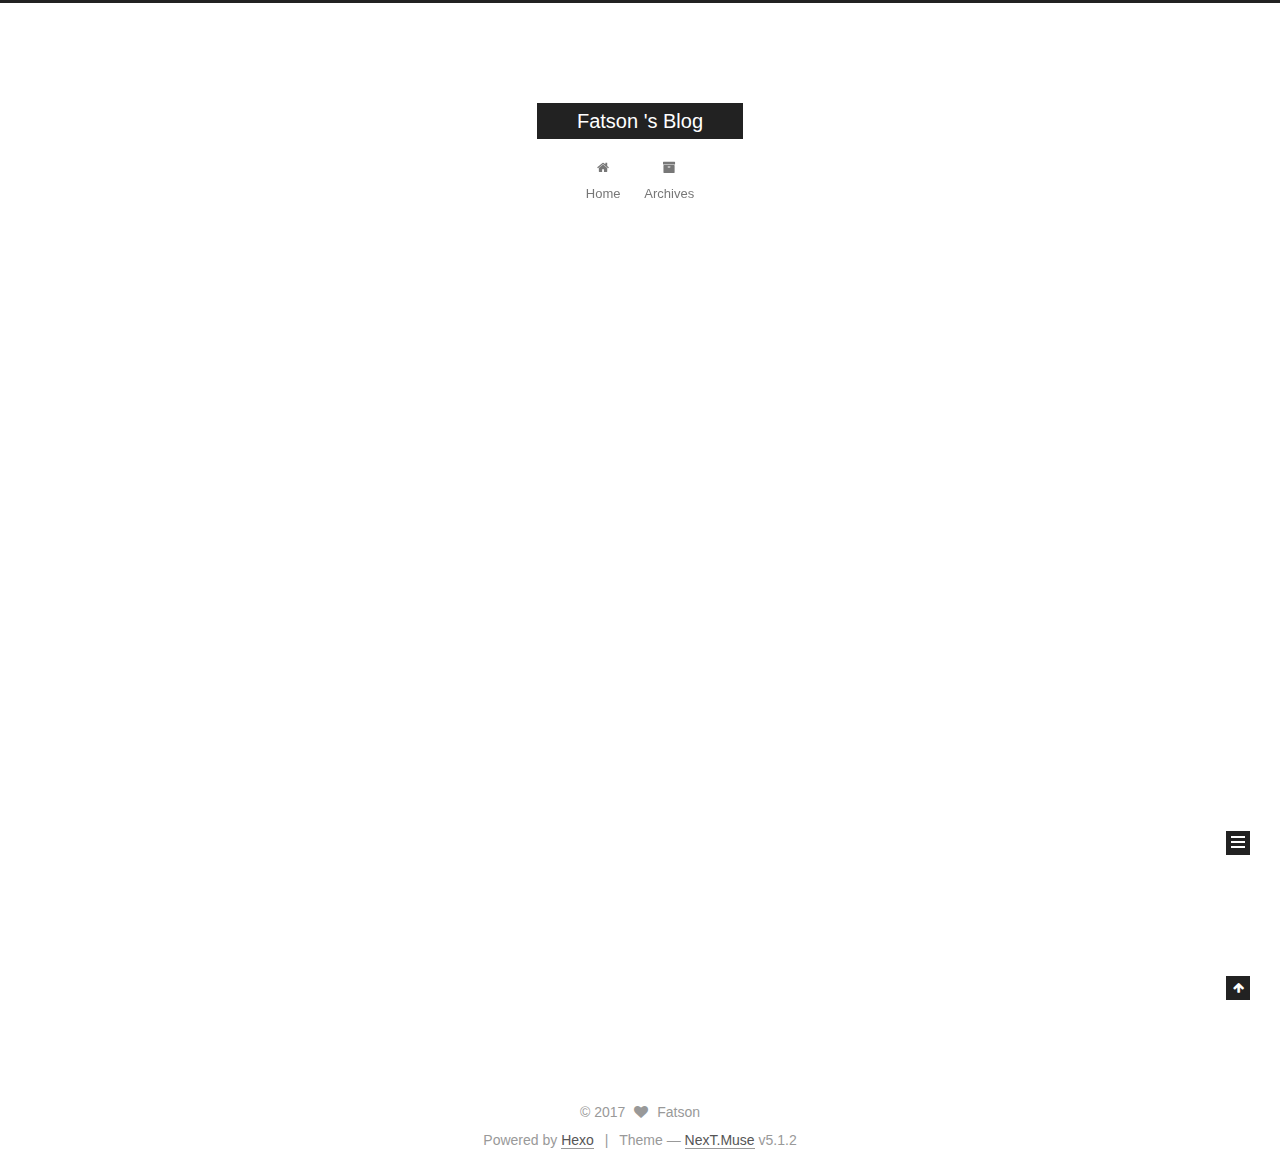
<file: index.html>
<!DOCTYPE html>



  


<html class="theme-next muse use-motion" lang="">
<head>
  <meta charset="UTF-8"/>
<meta http-equiv="X-UA-Compatible" content="IE=edge" />
<meta name="viewport" content="width=device-width, initial-scale=1, maximum-scale=1"/>
<meta name="theme-color" content="#222">









<meta http-equiv="Cache-Control" content="no-transform" />
<meta http-equiv="Cache-Control" content="no-siteapp" />
















  
  
  <link href="/lib/fancybox/source/jquery.fancybox.css?v=2.1.5" rel="stylesheet" type="text/css" />







<link href="/lib/font-awesome/css/font-awesome.min.css?v=4.6.2" rel="stylesheet" type="text/css" />

<link href="/css/main.css?v=5.1.2" rel="stylesheet" type="text/css" />


  <meta name="keywords" content="Hexo, NexT" />








  <link rel="shortcut icon" type="image/x-icon" href="/favicon.ico?v=5.1.2" />






<meta property="og:type" content="website">
<meta property="og:title" content="Fatson &#39;s Blog">
<meta property="og:url" content="http://yoursite.com/index.html">
<meta property="og:site_name" content="Fatson &#39;s Blog">
<meta name="twitter:card" content="summary">
<meta name="twitter:title" content="Fatson &#39;s Blog">



<script type="text/javascript" id="hexo.configurations">
  var NexT = window.NexT || {};
  var CONFIG = {
    root: '/',
    scheme: 'Muse',
    version: '5.1.2',
    sidebar: {"position":"left","display":"post","offset":12,"offset_float":12,"b2t":false,"scrollpercent":false,"onmobile":false},
    fancybox: true,
    tabs: true,
    motion: {"enable":true,"async":false,"transition":{"post_block":"fadeIn","post_header":"slideDownIn","post_body":"slideDownIn","coll_header":"slideLeftIn"}},
    duoshuo: {
      userId: '0',
      author: 'Author'
    },
    algolia: {
      applicationID: '',
      apiKey: '',
      indexName: '',
      hits: {"per_page":10},
      labels: {"input_placeholder":"Search for Posts","hits_empty":"We didn't find any results for the search: ${query}","hits_stats":"${hits} results found in ${time} ms"}
    }
  };
</script>



  <link rel="canonical" href="http://yoursite.com/"/>





  <title>Fatson 's Blog</title>
  








</head>

<body itemscope itemtype="http://schema.org/WebPage" lang="">

  
  
    
  

  <div class="container sidebar-position-left 
  page-home">
    <div class="headband"></div>

    <header id="header" class="header" itemscope itemtype="http://schema.org/WPHeader">
      <div class="header-inner"><div class="site-brand-wrapper">
  <div class="site-meta ">
    

    <div class="custom-logo-site-title">
      <a href="/"  class="brand" rel="start">
        <span class="logo-line-before"><i></i></span>
        <span class="site-title">Fatson 's Blog</span>
        <span class="logo-line-after"><i></i></span>
      </a>
    </div>
      
        <p class="site-subtitle"></p>
      
  </div>

  <div class="site-nav-toggle">
    <button>
      <span class="btn-bar"></span>
      <span class="btn-bar"></span>
      <span class="btn-bar"></span>
    </button>
  </div>
</div>

<nav class="site-nav">
  

  
    <ul id="menu" class="menu">
      
        
        <li class="menu-item menu-item-home">
          <a href="/" rel="section">
            
              <i class="menu-item-icon fa fa-fw fa-home"></i> <br />
            
            Home
          </a>
        </li>
      
        
        <li class="menu-item menu-item-archives">
          <a href="/archives/" rel="section">
            
              <i class="menu-item-icon fa fa-fw fa-archive"></i> <br />
            
            Archives
          </a>
        </li>
      

      
    </ul>
  

  
</nav>



 </div>
    </header>

    <main id="main" class="main">
      <div class="main-inner">
        <div class="content-wrap">
          <div id="content" class="content">
            
  <section id="posts" class="posts-expand">
    
      

  

  
  
  

  <article class="post post-type-normal" itemscope itemtype="http://schema.org/Article">
  
  
  
  <div class="post-block">
    <link itemprop="mainEntityOfPage" href="http://yoursite.com/2017/09/20/hello-world/">

    <span hidden itemprop="author" itemscope itemtype="http://schema.org/Person">
      <meta itemprop="name" content="Fatson">
      <meta itemprop="description" content="">
      <meta itemprop="image" content="/images/avatar.gif">
    </span>

    <span hidden itemprop="publisher" itemscope itemtype="http://schema.org/Organization">
      <meta itemprop="name" content="Fatson 's Blog">
    </span>

    
      <header class="post-header">

        
        
          <h1 class="post-title" itemprop="name headline">
                
                <a class="post-title-link" href="/2017/09/20/hello-world/" itemprop="url">Blank-leaving</a></h1>
        

        <div class="post-meta">
          <span class="post-time">
            
              <span class="post-meta-item-icon">
                <i class="fa fa-calendar-o"></i>
              </span>
              
                <span class="post-meta-item-text">Posted on</span>
              
              <time title="Post created" itemprop="dateCreated datePublished" datetime="2017-09-20T23:39:38+08:00">
                2017-09-20
              </time>
            

            

            
          </span>

          

          
            
          

          
          

          

          

          

        </div>
      </header>
    

    
    
    
    <div class="post-body" itemprop="articleBody">

      
      

      
        
          
            <!-- Welcome to [Hexo](https://hexo.io/)! This is your very first post. Check [documentation](https://hexo.io/docs/) for more info. If you get any problems when using Hexo, you can find the answer in [troubleshooting](https://hexo.io/docs/troubleshooting.html) or you can ask me on [GitHub](https://github.com/hexojs/hexo/issues). -->
<!-- ## Quick Start

### Create a new post

<figure class="highlight bash"><table><tr><td class="gutter"><pre><div class="line">1</div></pre></td><td class="code"><pre><div class="line">$ hexo new <span class="string">"My New Post"</span></div></pre></td></tr></table></figure>
<p>More info: <a href="https://hexo.io/docs/writing.html">Writing</a></p>
<h3 id="Run-server"><a href="#Run-server" class="headerlink" title="Run server"></a>Run server</h3><figure class="highlight bash"><table><tr><td class="gutter"><pre><div class="line">1</div></pre></td><td class="code"><pre><div class="line">$ hexo server</div></pre></td></tr></table></figure>
<p>More info: <a href="https://hexo.io/docs/server.html">Server</a></p>
<h3 id="Generate-static-files"><a href="#Generate-static-files" class="headerlink" title="Generate static files"></a>Generate static files</h3><figure class="highlight bash"><table><tr><td class="gutter"><pre><div class="line">1</div></pre></td><td class="code"><pre><div class="line">$ hexo generate</div></pre></td></tr></table></figure>
<p>More info: <a href="https://hexo.io/docs/generating.html">Generating</a></p>
<h3 id="Deploy-to-remote-sites"><a href="#Deploy-to-remote-sites" class="headerlink" title="Deploy to remote sites"></a>Deploy to remote sites</h3><figure class="highlight bash"><table><tr><td class="gutter"><pre><div class="line">1</div></pre></td><td class="code"><pre><div class="line">$ hexo deploy</div></pre></td></tr></table></figure>
<p>More info: <a href="https://hexo.io/docs/deployment.html">Deployment</a> –&gt;</p>
-->
          
        
      
    </div>
    
    
    

    

    

    

    <footer class="post-footer">
      

      

      

      
      
        <div class="post-eof"></div>
      
    </footer>
  </div>
  
  
  
  </article>


    
      

  

  
  
  

  <article class="post post-type-normal" itemscope itemtype="http://schema.org/Article">
  
  
  
  <div class="post-block">
    <link itemprop="mainEntityOfPage" href="http://yoursite.com/2017/02/20/${标签}：${换行文字}简单实现/">

    <span hidden itemprop="author" itemscope itemtype="http://schema.org/Person">
      <meta itemprop="name" content="Fatson">
      <meta itemprop="description" content="">
      <meta itemprop="image" content="/images/avatar.gif">
    </span>

    <span hidden itemprop="publisher" itemscope itemtype="http://schema.org/Organization">
      <meta itemprop="name" content="Fatson 's Blog">
    </span>

    
      <header class="post-header">

        
        
          <h1 class="post-title" itemprop="name headline">
                
                <a class="post-title-link" href="/2017/02/20/${标签}：${换行文字}简单实现/" itemprop="url">${标签}：${换行文字}简单实现</a></h1>
        

        <div class="post-meta">
          <span class="post-time">
            
              <span class="post-meta-item-icon">
                <i class="fa fa-calendar-o"></i>
              </span>
              
                <span class="post-meta-item-text">Posted on</span>
              
              <time title="Post created" itemprop="dateCreated datePublished" datetime="2017-02-20T10:58:57+08:00">
                2017-02-20
              </time>
            

            

            
          </span>

          
            <span class="post-category" >
            
              <span class="post-meta-divider">|</span>
            
              <span class="post-meta-item-icon">
                <i class="fa fa-folder-o"></i>
              </span>
              
                <span class="post-meta-item-text">In</span>
              
              
                <span itemprop="about" itemscope itemtype="http://schema.org/Thing">
                  <a href="/categories/css/" itemprop="url" rel="index">
                    <span itemprop="name">css</span>
                  </a>
                </span>

                
                
              
            </span>
          

          
            
          

          
          

          

          

          

        </div>
      </header>
    

    
    
    
    <div class="post-body" itemprop="articleBody">

      
      

      
        
          <p>web开发的很多时候需要实现下面这样的效果</p>
<figure class="highlight plain"><table><tr><td class="gutter"><pre><div class="line">1</div><div class="line">2</div></pre></td><td class="code"><pre><div class="line">地址：广东省广州市天河区天河北路900号高科大厦XXXXXXX</div><div class="line">     XXXXXX</div></pre></td></tr></table></figure>
<p>比较简单的办法可以像下面这样，利用<code>table</code></p>
<figure class="highlight html"><table><tr><td class="gutter"><pre><div class="line">1</div><div class="line">2</div><div class="line">3</div><div class="line">4</div></pre></td><td class="code"><pre><div class="line"><span class="tag">&lt;<span class="name">div</span> <span class="attr">style</span>=<span class="string">"display:table"</span>&gt;</span></div><div class="line">	<span class="tag">&lt;<span class="name">p</span> <span class="attr">style</span>=<span class="string">"display:table-cell;white-space:nowrap;"</span>&gt;</span>地址：<span class="tag">&lt;/<span class="name">p</span>&gt;</span></div><div class="line">	<span class="tag">&lt;<span class="name">p</span> <span class="attr">style</span>=<span class="string">"display:table-cell;"</span>&gt;</span>广东省广州市天河区天河北路900号高科大厦XXXXXXXXXXXXX<span class="tag">&lt;/<span class="name">p</span>&gt;</span></div><div class="line"><span class="tag">&lt;/<span class="name">div</span>&gt;</span></div></pre></td></tr></table></figure>
          <!--noindex-->
          <div class="post-button text-center">
            <a class="btn" href="/2017/02/20/${标签}：${换行文字}简单实现/#more" rel="contents">
              Read more &raquo;
            </a>
          </div>
          <!--/noindex-->
        
      
    </div>
    
    
    

    

    

    

    <footer class="post-footer">
      

      

      

      
      
        <div class="post-eof"></div>
      
    </footer>
  </div>
  
  
  
  </article>


    
  </section>

  


          </div>
          


          

        </div>
        
          
  
  <div class="sidebar-toggle">
    <div class="sidebar-toggle-line-wrap">
      <span class="sidebar-toggle-line sidebar-toggle-line-first"></span>
      <span class="sidebar-toggle-line sidebar-toggle-line-middle"></span>
      <span class="sidebar-toggle-line sidebar-toggle-line-last"></span>
    </div>
  </div>

  <aside id="sidebar" class="sidebar">
    
    <div class="sidebar-inner">

      

      

      <section class="site-overview sidebar-panel sidebar-panel-active">
        <div class="site-author motion-element" itemprop="author" itemscope itemtype="http://schema.org/Person">
          
            <p class="site-author-name" itemprop="name">Fatson</p>
            <p class="site-description motion-element" itemprop="description"></p>
        </div>

        <nav class="site-state motion-element">

          
            <div class="site-state-item site-state-posts">
            
              <a href="/archives/">
            
                <span class="site-state-item-count">2</span>
                <span class="site-state-item-name">posts</span>
              </a>
            </div>
          

          
            
            
            <div class="site-state-item site-state-categories">
              
                <span class="site-state-item-count">1</span>
                <span class="site-state-item-name">categories</span>
              
            </div>
          

          
            
            
            <div class="site-state-item site-state-tags">
              
                <span class="site-state-item-count">2</span>
                <span class="site-state-item-name">tags</span>
              
            </div>
          

        </nav>

        

        <div class="links-of-author motion-element">
          
        </div>

        
        

        
        

        


      </section>

      

      

    </div>
  </aside>


        
      </div>
    </main>

    <footer id="footer" class="footer">
      <div class="footer-inner">
        <div class="copyright" >
  
  &copy; 
  <span itemprop="copyrightYear">2017</span>
  <span class="with-love">
    <i class="fa fa-heart"></i>
  </span>
  <span class="author" itemprop="copyrightHolder">Fatson</span>

  
</div>


  <div class="powered-by">Powered by <a class="theme-link" href="https://hexo.io">Hexo</a></div>

  <span class="post-meta-divider">|</span>

  <div class="theme-info">Theme &mdash; <a class="theme-link" href="https://github.com/iissnan/hexo-theme-next">NexT.Muse</a> v5.1.2</div>


        







        
      </div>
    </footer>

    
      <div class="back-to-top">
        <i class="fa fa-arrow-up"></i>
        
      </div>
    

  </div>

  

<script type="text/javascript">
  if (Object.prototype.toString.call(window.Promise) !== '[object Function]') {
    window.Promise = null;
  }
</script>









  












  
  <script type="text/javascript" src="/lib/jquery/index.js?v=2.1.3"></script>

  
  <script type="text/javascript" src="/lib/fastclick/lib/fastclick.min.js?v=1.0.6"></script>

  
  <script type="text/javascript" src="/lib/jquery_lazyload/jquery.lazyload.js?v=1.9.7"></script>

  
  <script type="text/javascript" src="/lib/velocity/velocity.min.js?v=1.2.1"></script>

  
  <script type="text/javascript" src="/lib/velocity/velocity.ui.min.js?v=1.2.1"></script>

  
  <script type="text/javascript" src="/lib/fancybox/source/jquery.fancybox.pack.js?v=2.1.5"></script>


  


  <script type="text/javascript" src="/js/src/utils.js?v=5.1.2"></script>

  <script type="text/javascript" src="/js/src/motion.js?v=5.1.2"></script>



  
  

  <script type="text/javascript" src="/js/src/scrollspy.js?v=5.1.2"></script>
<script type="text/javascript" src="/js/src/post-details.js?v=5.1.2"></script>


  

  


  <script type="text/javascript" src="/js/src/bootstrap.js?v=5.1.2"></script>



  


  




	





  





  








  





  

  

  

  

  

  

</body>
</html>
</file>
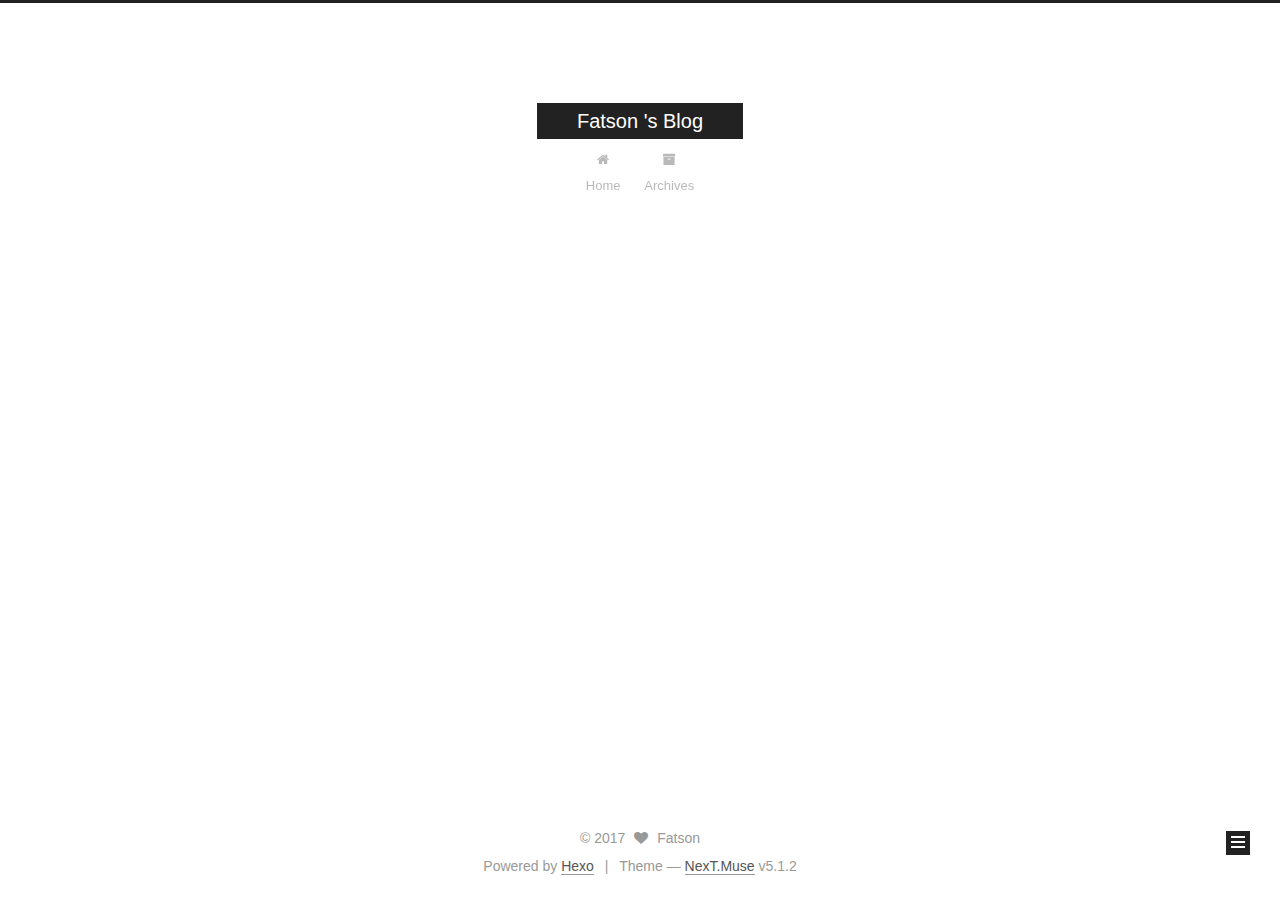
<file: archives/index.html>
<!DOCTYPE html>



  


<html class="theme-next muse use-motion" lang="">
<head>
  <meta charset="UTF-8"/>
<meta http-equiv="X-UA-Compatible" content="IE=edge" />
<meta name="viewport" content="width=device-width, initial-scale=1, maximum-scale=1"/>
<meta name="theme-color" content="#222">









<meta http-equiv="Cache-Control" content="no-transform" />
<meta http-equiv="Cache-Control" content="no-siteapp" />
















  
  
  <link href="/lib/fancybox/source/jquery.fancybox.css?v=2.1.5" rel="stylesheet" type="text/css" />







<link href="/lib/font-awesome/css/font-awesome.min.css?v=4.6.2" rel="stylesheet" type="text/css" />

<link href="/css/main.css?v=5.1.2" rel="stylesheet" type="text/css" />


  <meta name="keywords" content="Hexo, NexT" />








  <link rel="shortcut icon" type="image/x-icon" href="/favicon.ico?v=5.1.2" />






<meta property="og:type" content="website">
<meta property="og:title" content="Fatson &#39;s Blog">
<meta property="og:url" content="http://yoursite.com/archives/index.html">
<meta property="og:site_name" content="Fatson &#39;s Blog">
<meta name="twitter:card" content="summary">
<meta name="twitter:title" content="Fatson &#39;s Blog">



<script type="text/javascript" id="hexo.configurations">
  var NexT = window.NexT || {};
  var CONFIG = {
    root: '/',
    scheme: 'Muse',
    version: '5.1.2',
    sidebar: {"position":"left","display":"post","offset":12,"offset_float":12,"b2t":false,"scrollpercent":false,"onmobile":false},
    fancybox: true,
    tabs: true,
    motion: {"enable":true,"async":false,"transition":{"post_block":"fadeIn","post_header":"slideDownIn","post_body":"slideDownIn","coll_header":"slideLeftIn"}},
    duoshuo: {
      userId: '0',
      author: 'Author'
    },
    algolia: {
      applicationID: '',
      apiKey: '',
      indexName: '',
      hits: {"per_page":10},
      labels: {"input_placeholder":"Search for Posts","hits_empty":"We didn't find any results for the search: ${query}","hits_stats":"${hits} results found in ${time} ms"}
    }
  };
</script>



  <link rel="canonical" href="http://yoursite.com/archives/"/>





  <title>Archive | Fatson 's Blog</title>
  








</head>

<body itemscope itemtype="http://schema.org/WebPage" lang="">

  
  
    
  

  <div class="container sidebar-position-left page-archive">
    <div class="headband"></div>

    <header id="header" class="header" itemscope itemtype="http://schema.org/WPHeader">
      <div class="header-inner"><div class="site-brand-wrapper">
  <div class="site-meta ">
    

    <div class="custom-logo-site-title">
      <a href="/"  class="brand" rel="start">
        <span class="logo-line-before"><i></i></span>
        <span class="site-title">Fatson 's Blog</span>
        <span class="logo-line-after"><i></i></span>
      </a>
    </div>
      
        <p class="site-subtitle"></p>
      
  </div>

  <div class="site-nav-toggle">
    <button>
      <span class="btn-bar"></span>
      <span class="btn-bar"></span>
      <span class="btn-bar"></span>
    </button>
  </div>
</div>

<nav class="site-nav">
  

  
    <ul id="menu" class="menu">
      
        
        <li class="menu-item menu-item-home">
          <a href="/" rel="section">
            
              <i class="menu-item-icon fa fa-fw fa-home"></i> <br />
            
            Home
          </a>
        </li>
      
        
        <li class="menu-item menu-item-archives">
          <a href="/archives/" rel="section">
            
              <i class="menu-item-icon fa fa-fw fa-archive"></i> <br />
            
            Archives
          </a>
        </li>
      

      
    </ul>
  

  
</nav>



 </div>
    </header>

    <main id="main" class="main">
      <div class="main-inner">
        <div class="content-wrap">
          <div id="content" class="content">
            

  
  
  
  <div class="post-block archive">
    <div id="posts" class="posts-collapse">
      <span class="archive-move-on"></span>

      <span class="archive-page-counter">
        
        
        
          
        
        Um..! 2 posts in total. Keep on posting.
      </span>

      

        
        
        

        
          
          <div class="collection-title">
            <h1 class="archive-year" id="archive-year-2017">2017</h1>
          </div>
        
        

        

  <article class="post post-type-normal" itemscope itemtype="http://schema.org/Article">
    <header class="post-header">

      <h2 class="post-title">
        
            <a class="post-title-link" href="/2017/09/20/hello-world/" itemprop="url">
              
                <span itemprop="name">Blank-leaving</span>
              
            </a>
        
      </h2>

      <div class="post-meta">
        <time class="post-time" itemprop="dateCreated"
              datetime="2017-09-20T23:39:38+08:00"
              content="2017-09-20" >
          09-20
        </time>
      </div>

    </header>
  </article>



      

        
        
        

        
        

        

  <article class="post post-type-normal" itemscope itemtype="http://schema.org/Article">
    <header class="post-header">

      <h2 class="post-title">
        
            <a class="post-title-link" href="/2017/02/20/${标签}：${换行文字}简单实现/" itemprop="url">
              
                <span itemprop="name">${标签}：${换行文字}简单实现</span>
              
            </a>
        
      </h2>

      <div class="post-meta">
        <time class="post-time" itemprop="dateCreated"
              datetime="2017-02-20T10:58:57+08:00"
              content="2017-02-20" >
          02-20
        </time>
      </div>

    </header>
  </article>



      

    </div>
  </div>
  
  
  

  



          </div>
          


          

        </div>
        
          
  
  <div class="sidebar-toggle">
    <div class="sidebar-toggle-line-wrap">
      <span class="sidebar-toggle-line sidebar-toggle-line-first"></span>
      <span class="sidebar-toggle-line sidebar-toggle-line-middle"></span>
      <span class="sidebar-toggle-line sidebar-toggle-line-last"></span>
    </div>
  </div>

  <aside id="sidebar" class="sidebar">
    
    <div class="sidebar-inner">

      

      

      <section class="site-overview sidebar-panel sidebar-panel-active">
        <div class="site-author motion-element" itemprop="author" itemscope itemtype="http://schema.org/Person">
          
            <p class="site-author-name" itemprop="name">Fatson</p>
            <p class="site-description motion-element" itemprop="description"></p>
        </div>

        <nav class="site-state motion-element">

          
            <div class="site-state-item site-state-posts">
            
              <a href="/archives/">
            
                <span class="site-state-item-count">2</span>
                <span class="site-state-item-name">posts</span>
              </a>
            </div>
          

          
            
            
            <div class="site-state-item site-state-categories">
              
                <span class="site-state-item-count">1</span>
                <span class="site-state-item-name">categories</span>
              
            </div>
          

          
            
            
            <div class="site-state-item site-state-tags">
              
                <span class="site-state-item-count">2</span>
                <span class="site-state-item-name">tags</span>
              
            </div>
          

        </nav>

        

        <div class="links-of-author motion-element">
          
        </div>

        
        

        
        

        


      </section>

      

      

    </div>
  </aside>


        
      </div>
    </main>

    <footer id="footer" class="footer">
      <div class="footer-inner">
        <div class="copyright" >
  
  &copy; 
  <span itemprop="copyrightYear">2017</span>
  <span class="with-love">
    <i class="fa fa-heart"></i>
  </span>
  <span class="author" itemprop="copyrightHolder">Fatson</span>

  
</div>


  <div class="powered-by">Powered by <a class="theme-link" href="https://hexo.io">Hexo</a></div>

  <span class="post-meta-divider">|</span>

  <div class="theme-info">Theme &mdash; <a class="theme-link" href="https://github.com/iissnan/hexo-theme-next">NexT.Muse</a> v5.1.2</div>


        







        
      </div>
    </footer>

    
      <div class="back-to-top">
        <i class="fa fa-arrow-up"></i>
        
      </div>
    

  </div>

  

<script type="text/javascript">
  if (Object.prototype.toString.call(window.Promise) !== '[object Function]') {
    window.Promise = null;
  }
</script>









  












  
  <script type="text/javascript" src="/lib/jquery/index.js?v=2.1.3"></script>

  
  <script type="text/javascript" src="/lib/fastclick/lib/fastclick.min.js?v=1.0.6"></script>

  
  <script type="text/javascript" src="/lib/jquery_lazyload/jquery.lazyload.js?v=1.9.7"></script>

  
  <script type="text/javascript" src="/lib/velocity/velocity.min.js?v=1.2.1"></script>

  
  <script type="text/javascript" src="/lib/velocity/velocity.ui.min.js?v=1.2.1"></script>

  
  <script type="text/javascript" src="/lib/fancybox/source/jquery.fancybox.pack.js?v=2.1.5"></script>


  


  <script type="text/javascript" src="/js/src/utils.js?v=5.1.2"></script>

  <script type="text/javascript" src="/js/src/motion.js?v=5.1.2"></script>



  
  

  <script type="text/javascript" src="/js/src/scrollspy.js?v=5.1.2"></script>
<script type="text/javascript" src="/js/src/post-details.js?v=5.1.2"></script>


  

  


  <script type="text/javascript" src="/js/src/bootstrap.js?v=5.1.2"></script>



  


  




	





  





  








  





  

  

  

  

  

  

</body>
</html>
</file>
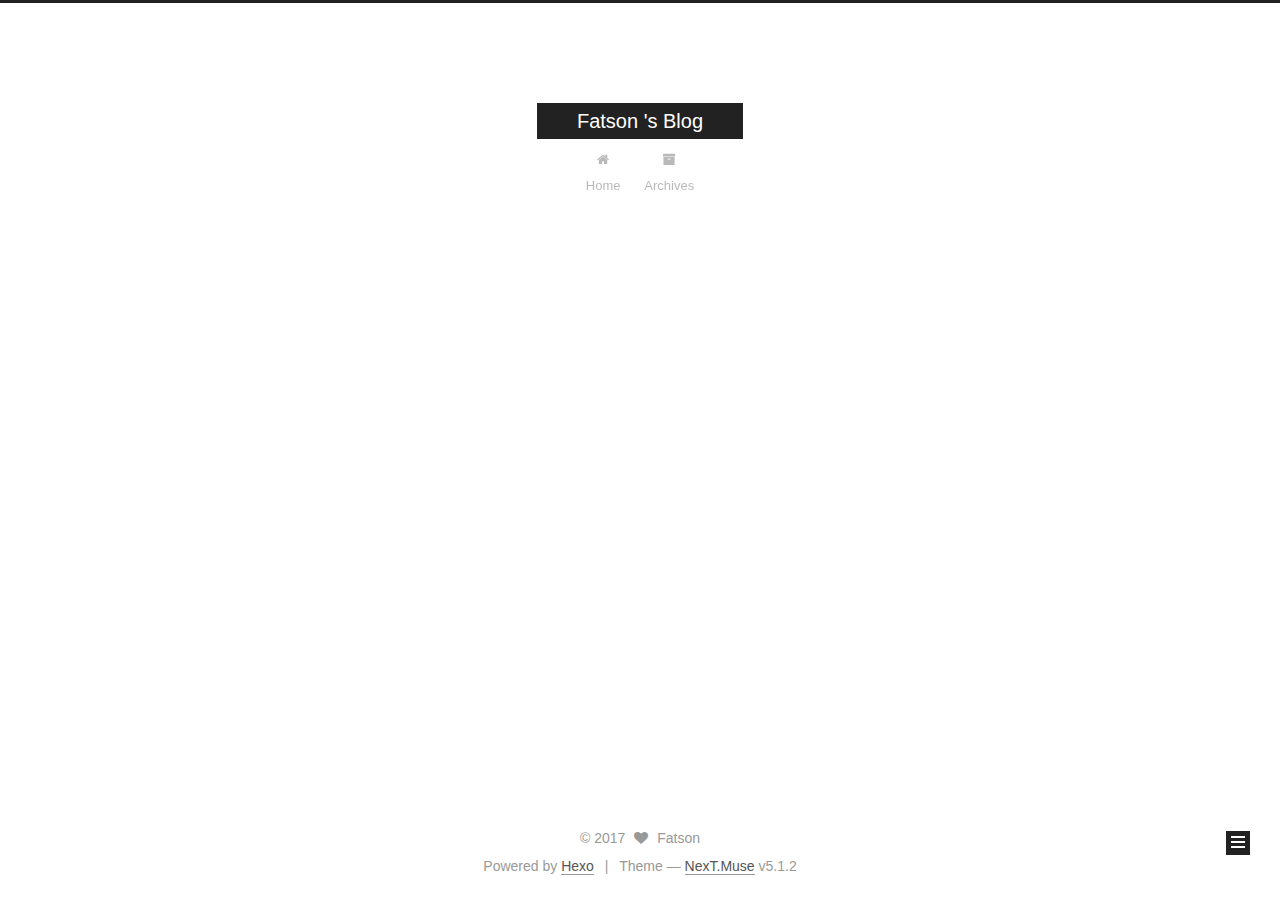
<file: archives/2017/index.html>
<!DOCTYPE html>



  


<html class="theme-next muse use-motion" lang="">
<head>
  <meta charset="UTF-8"/>
<meta http-equiv="X-UA-Compatible" content="IE=edge" />
<meta name="viewport" content="width=device-width, initial-scale=1, maximum-scale=1"/>
<meta name="theme-color" content="#222">









<meta http-equiv="Cache-Control" content="no-transform" />
<meta http-equiv="Cache-Control" content="no-siteapp" />
















  
  
  <link href="/lib/fancybox/source/jquery.fancybox.css?v=2.1.5" rel="stylesheet" type="text/css" />







<link href="/lib/font-awesome/css/font-awesome.min.css?v=4.6.2" rel="stylesheet" type="text/css" />

<link href="/css/main.css?v=5.1.2" rel="stylesheet" type="text/css" />


  <meta name="keywords" content="Hexo, NexT" />








  <link rel="shortcut icon" type="image/x-icon" href="/favicon.ico?v=5.1.2" />






<meta property="og:type" content="website">
<meta property="og:title" content="Fatson &#39;s Blog">
<meta property="og:url" content="http://yoursite.com/archives/2017/index.html">
<meta property="og:site_name" content="Fatson &#39;s Blog">
<meta name="twitter:card" content="summary">
<meta name="twitter:title" content="Fatson &#39;s Blog">



<script type="text/javascript" id="hexo.configurations">
  var NexT = window.NexT || {};
  var CONFIG = {
    root: '/',
    scheme: 'Muse',
    version: '5.1.2',
    sidebar: {"position":"left","display":"post","offset":12,"offset_float":12,"b2t":false,"scrollpercent":false,"onmobile":false},
    fancybox: true,
    tabs: true,
    motion: {"enable":true,"async":false,"transition":{"post_block":"fadeIn","post_header":"slideDownIn","post_body":"slideDownIn","coll_header":"slideLeftIn"}},
    duoshuo: {
      userId: '0',
      author: 'Author'
    },
    algolia: {
      applicationID: '',
      apiKey: '',
      indexName: '',
      hits: {"per_page":10},
      labels: {"input_placeholder":"Search for Posts","hits_empty":"We didn't find any results for the search: ${query}","hits_stats":"${hits} results found in ${time} ms"}
    }
  };
</script>



  <link rel="canonical" href="http://yoursite.com/archives/2017/"/>





  <title>Archive | Fatson 's Blog</title>
  








</head>

<body itemscope itemtype="http://schema.org/WebPage" lang="">

  
  
    
  

  <div class="container sidebar-position-left page-archive">
    <div class="headband"></div>

    <header id="header" class="header" itemscope itemtype="http://schema.org/WPHeader">
      <div class="header-inner"><div class="site-brand-wrapper">
  <div class="site-meta ">
    

    <div class="custom-logo-site-title">
      <a href="/"  class="brand" rel="start">
        <span class="logo-line-before"><i></i></span>
        <span class="site-title">Fatson 's Blog</span>
        <span class="logo-line-after"><i></i></span>
      </a>
    </div>
      
        <p class="site-subtitle"></p>
      
  </div>

  <div class="site-nav-toggle">
    <button>
      <span class="btn-bar"></span>
      <span class="btn-bar"></span>
      <span class="btn-bar"></span>
    </button>
  </div>
</div>

<nav class="site-nav">
  

  
    <ul id="menu" class="menu">
      
        
        <li class="menu-item menu-item-home">
          <a href="/" rel="section">
            
              <i class="menu-item-icon fa fa-fw fa-home"></i> <br />
            
            Home
          </a>
        </li>
      
        
        <li class="menu-item menu-item-archives">
          <a href="/archives/" rel="section">
            
              <i class="menu-item-icon fa fa-fw fa-archive"></i> <br />
            
            Archives
          </a>
        </li>
      

      
    </ul>
  

  
</nav>



 </div>
    </header>

    <main id="main" class="main">
      <div class="main-inner">
        <div class="content-wrap">
          <div id="content" class="content">
            

  
  
  
  <div class="post-block archive">
    <div id="posts" class="posts-collapse">
      <span class="archive-move-on"></span>

      <span class="archive-page-counter">
        
        
        
          
        
        Um..! 2 posts in total. Keep on posting.
      </span>

      

        
        
        

        
          
          <div class="collection-title">
            <h1 class="archive-year" id="archive-year-2017">2017</h1>
          </div>
        
        

        

  <article class="post post-type-normal" itemscope itemtype="http://schema.org/Article">
    <header class="post-header">

      <h2 class="post-title">
        
            <a class="post-title-link" href="/2017/09/20/hello-world/" itemprop="url">
              
                <span itemprop="name">Blank-leaving</span>
              
            </a>
        
      </h2>

      <div class="post-meta">
        <time class="post-time" itemprop="dateCreated"
              datetime="2017-09-20T23:39:38+08:00"
              content="2017-09-20" >
          09-20
        </time>
      </div>

    </header>
  </article>



      

        
        
        

        
        

        

  <article class="post post-type-normal" itemscope itemtype="http://schema.org/Article">
    <header class="post-header">

      <h2 class="post-title">
        
            <a class="post-title-link" href="/2017/02/20/${标签}：${换行文字}简单实现/" itemprop="url">
              
                <span itemprop="name">${标签}：${换行文字}简单实现</span>
              
            </a>
        
      </h2>

      <div class="post-meta">
        <time class="post-time" itemprop="dateCreated"
              datetime="2017-02-20T10:58:57+08:00"
              content="2017-02-20" >
          02-20
        </time>
      </div>

    </header>
  </article>



      

    </div>
  </div>
  
  
  

  



          </div>
          


          

        </div>
        
          
  
  <div class="sidebar-toggle">
    <div class="sidebar-toggle-line-wrap">
      <span class="sidebar-toggle-line sidebar-toggle-line-first"></span>
      <span class="sidebar-toggle-line sidebar-toggle-line-middle"></span>
      <span class="sidebar-toggle-line sidebar-toggle-line-last"></span>
    </div>
  </div>

  <aside id="sidebar" class="sidebar">
    
    <div class="sidebar-inner">

      

      

      <section class="site-overview sidebar-panel sidebar-panel-active">
        <div class="site-author motion-element" itemprop="author" itemscope itemtype="http://schema.org/Person">
          
            <p class="site-author-name" itemprop="name">Fatson</p>
            <p class="site-description motion-element" itemprop="description"></p>
        </div>

        <nav class="site-state motion-element">

          
            <div class="site-state-item site-state-posts">
            
              <a href="/archives/">
            
                <span class="site-state-item-count">2</span>
                <span class="site-state-item-name">posts</span>
              </a>
            </div>
          

          
            
            
            <div class="site-state-item site-state-categories">
              
                <span class="site-state-item-count">1</span>
                <span class="site-state-item-name">categories</span>
              
            </div>
          

          
            
            
            <div class="site-state-item site-state-tags">
              
                <span class="site-state-item-count">2</span>
                <span class="site-state-item-name">tags</span>
              
            </div>
          

        </nav>

        

        <div class="links-of-author motion-element">
          
        </div>

        
        

        
        

        


      </section>

      

      

    </div>
  </aside>


        
      </div>
    </main>

    <footer id="footer" class="footer">
      <div class="footer-inner">
        <div class="copyright" >
  
  &copy; 
  <span itemprop="copyrightYear">2017</span>
  <span class="with-love">
    <i class="fa fa-heart"></i>
  </span>
  <span class="author" itemprop="copyrightHolder">Fatson</span>

  
</div>


  <div class="powered-by">Powered by <a class="theme-link" href="https://hexo.io">Hexo</a></div>

  <span class="post-meta-divider">|</span>

  <div class="theme-info">Theme &mdash; <a class="theme-link" href="https://github.com/iissnan/hexo-theme-next">NexT.Muse</a> v5.1.2</div>


        







        
      </div>
    </footer>

    
      <div class="back-to-top">
        <i class="fa fa-arrow-up"></i>
        
      </div>
    

  </div>

  

<script type="text/javascript">
  if (Object.prototype.toString.call(window.Promise) !== '[object Function]') {
    window.Promise = null;
  }
</script>









  












  
  <script type="text/javascript" src="/lib/jquery/index.js?v=2.1.3"></script>

  
  <script type="text/javascript" src="/lib/fastclick/lib/fastclick.min.js?v=1.0.6"></script>

  
  <script type="text/javascript" src="/lib/jquery_lazyload/jquery.lazyload.js?v=1.9.7"></script>

  
  <script type="text/javascript" src="/lib/velocity/velocity.min.js?v=1.2.1"></script>

  
  <script type="text/javascript" src="/lib/velocity/velocity.ui.min.js?v=1.2.1"></script>

  
  <script type="text/javascript" src="/lib/fancybox/source/jquery.fancybox.pack.js?v=2.1.5"></script>


  


  <script type="text/javascript" src="/js/src/utils.js?v=5.1.2"></script>

  <script type="text/javascript" src="/js/src/motion.js?v=5.1.2"></script>



  
  

  <script type="text/javascript" src="/js/src/scrollspy.js?v=5.1.2"></script>
<script type="text/javascript" src="/js/src/post-details.js?v=5.1.2"></script>


  

  


  <script type="text/javascript" src="/js/src/bootstrap.js?v=5.1.2"></script>



  


  




	





  





  








  





  

  

  

  

  

  

</body>
</html>
</file>
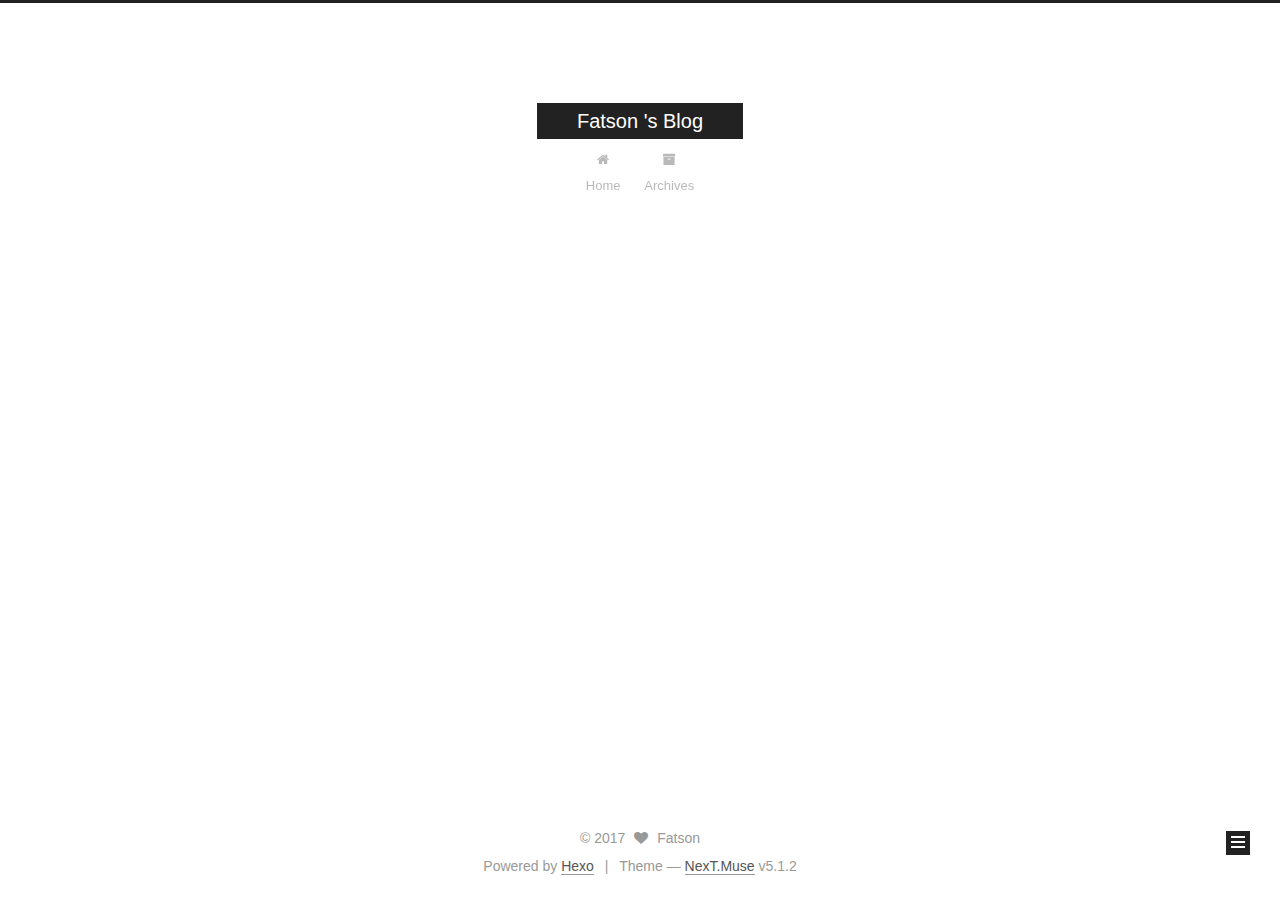
<file: categories/css/index.html>
<!DOCTYPE html>



  


<html class="theme-next muse use-motion" lang="">
<head>
  <meta charset="UTF-8"/>
<meta http-equiv="X-UA-Compatible" content="IE=edge" />
<meta name="viewport" content="width=device-width, initial-scale=1, maximum-scale=1"/>
<meta name="theme-color" content="#222">









<meta http-equiv="Cache-Control" content="no-transform" />
<meta http-equiv="Cache-Control" content="no-siteapp" />
















  
  
  <link href="/lib/fancybox/source/jquery.fancybox.css?v=2.1.5" rel="stylesheet" type="text/css" />







<link href="/lib/font-awesome/css/font-awesome.min.css?v=4.6.2" rel="stylesheet" type="text/css" />

<link href="/css/main.css?v=5.1.2" rel="stylesheet" type="text/css" />


  <meta name="keywords" content="Hexo, NexT" />








  <link rel="shortcut icon" type="image/x-icon" href="/favicon.ico?v=5.1.2" />






<meta property="og:type" content="website">
<meta property="og:title" content="Fatson &#39;s Blog">
<meta property="og:url" content="http://yoursite.com/categories/css/index.html">
<meta property="og:site_name" content="Fatson &#39;s Blog">
<meta name="twitter:card" content="summary">
<meta name="twitter:title" content="Fatson &#39;s Blog">



<script type="text/javascript" id="hexo.configurations">
  var NexT = window.NexT || {};
  var CONFIG = {
    root: '/',
    scheme: 'Muse',
    version: '5.1.2',
    sidebar: {"position":"left","display":"post","offset":12,"offset_float":12,"b2t":false,"scrollpercent":false,"onmobile":false},
    fancybox: true,
    tabs: true,
    motion: {"enable":true,"async":false,"transition":{"post_block":"fadeIn","post_header":"slideDownIn","post_body":"slideDownIn","coll_header":"slideLeftIn"}},
    duoshuo: {
      userId: '0',
      author: 'Author'
    },
    algolia: {
      applicationID: '',
      apiKey: '',
      indexName: '',
      hits: {"per_page":10},
      labels: {"input_placeholder":"Search for Posts","hits_empty":"We didn't find any results for the search: ${query}","hits_stats":"${hits} results found in ${time} ms"}
    }
  };
</script>



  <link rel="canonical" href="http://yoursite.com/categories/css/"/>





  <title>Category: css | Fatson 's Blog</title>
  








</head>

<body itemscope itemtype="http://schema.org/WebPage" lang="">

  
  
    
  

  <div class="container sidebar-position-left ">
    <div class="headband"></div>

    <header id="header" class="header" itemscope itemtype="http://schema.org/WPHeader">
      <div class="header-inner"><div class="site-brand-wrapper">
  <div class="site-meta ">
    

    <div class="custom-logo-site-title">
      <a href="/"  class="brand" rel="start">
        <span class="logo-line-before"><i></i></span>
        <span class="site-title">Fatson 's Blog</span>
        <span class="logo-line-after"><i></i></span>
      </a>
    </div>
      
        <p class="site-subtitle"></p>
      
  </div>

  <div class="site-nav-toggle">
    <button>
      <span class="btn-bar"></span>
      <span class="btn-bar"></span>
      <span class="btn-bar"></span>
    </button>
  </div>
</div>

<nav class="site-nav">
  

  
    <ul id="menu" class="menu">
      
        
        <li class="menu-item menu-item-home">
          <a href="/" rel="section">
            
              <i class="menu-item-icon fa fa-fw fa-home"></i> <br />
            
            Home
          </a>
        </li>
      
        
        <li class="menu-item menu-item-archives">
          <a href="/archives/" rel="section">
            
              <i class="menu-item-icon fa fa-fw fa-archive"></i> <br />
            
            Archives
          </a>
        </li>
      

      
    </ul>
  

  
</nav>



 </div>
    </header>

    <main id="main" class="main">
      <div class="main-inner">
        <div class="content-wrap">
          <div id="content" class="content">
            

  
  
  
  <div class="post-block category">

    <div id="posts" class="posts-collapse">
      <div class="collection-title">
        <h1>css<small>Category</small>
        </h1>
      </div>

      
        

  <article class="post post-type-normal" itemscope itemtype="http://schema.org/Article">
    <header class="post-header">

      <h2 class="post-title">
        
            <a class="post-title-link" href="/2017/02/20/${标签}：${换行文字}简单实现/" itemprop="url">
              
                <span itemprop="name">${标签}：${换行文字}简单实现</span>
              
            </a>
        
      </h2>

      <div class="post-meta">
        <time class="post-time" itemprop="dateCreated"
              datetime="2017-02-20T10:58:57+08:00"
              content="2017-02-20" >
          02-20
        </time>
      </div>

    </header>
  </article>


      
    </div>

  </div>
  
  
  

  



          </div>
          


          

        </div>
        
          
  
  <div class="sidebar-toggle">
    <div class="sidebar-toggle-line-wrap">
      <span class="sidebar-toggle-line sidebar-toggle-line-first"></span>
      <span class="sidebar-toggle-line sidebar-toggle-line-middle"></span>
      <span class="sidebar-toggle-line sidebar-toggle-line-last"></span>
    </div>
  </div>

  <aside id="sidebar" class="sidebar">
    
    <div class="sidebar-inner">

      

      

      <section class="site-overview sidebar-panel sidebar-panel-active">
        <div class="site-author motion-element" itemprop="author" itemscope itemtype="http://schema.org/Person">
          
            <p class="site-author-name" itemprop="name">Fatson</p>
            <p class="site-description motion-element" itemprop="description"></p>
        </div>

        <nav class="site-state motion-element">

          
            <div class="site-state-item site-state-posts">
            
              <a href="/archives/">
            
                <span class="site-state-item-count">2</span>
                <span class="site-state-item-name">posts</span>
              </a>
            </div>
          

          
            
            
            <div class="site-state-item site-state-categories">
              
                <span class="site-state-item-count">1</span>
                <span class="site-state-item-name">categories</span>
              
            </div>
          

          
            
            
            <div class="site-state-item site-state-tags">
              
                <span class="site-state-item-count">2</span>
                <span class="site-state-item-name">tags</span>
              
            </div>
          

        </nav>

        

        <div class="links-of-author motion-element">
          
        </div>

        
        

        
        

        


      </section>

      

      

    </div>
  </aside>


        
      </div>
    </main>

    <footer id="footer" class="footer">
      <div class="footer-inner">
        <div class="copyright" >
  
  &copy; 
  <span itemprop="copyrightYear">2017</span>
  <span class="with-love">
    <i class="fa fa-heart"></i>
  </span>
  <span class="author" itemprop="copyrightHolder">Fatson</span>

  
</div>


  <div class="powered-by">Powered by <a class="theme-link" href="https://hexo.io">Hexo</a></div>

  <span class="post-meta-divider">|</span>

  <div class="theme-info">Theme &mdash; <a class="theme-link" href="https://github.com/iissnan/hexo-theme-next">NexT.Muse</a> v5.1.2</div>


        







        
      </div>
    </footer>

    
      <div class="back-to-top">
        <i class="fa fa-arrow-up"></i>
        
      </div>
    

  </div>

  

<script type="text/javascript">
  if (Object.prototype.toString.call(window.Promise) !== '[object Function]') {
    window.Promise = null;
  }
</script>









  












  
  <script type="text/javascript" src="/lib/jquery/index.js?v=2.1.3"></script>

  
  <script type="text/javascript" src="/lib/fastclick/lib/fastclick.min.js?v=1.0.6"></script>

  
  <script type="text/javascript" src="/lib/jquery_lazyload/jquery.lazyload.js?v=1.9.7"></script>

  
  <script type="text/javascript" src="/lib/velocity/velocity.min.js?v=1.2.1"></script>

  
  <script type="text/javascript" src="/lib/velocity/velocity.ui.min.js?v=1.2.1"></script>

  
  <script type="text/javascript" src="/lib/fancybox/source/jquery.fancybox.pack.js?v=2.1.5"></script>


  


  <script type="text/javascript" src="/js/src/utils.js?v=5.1.2"></script>

  <script type="text/javascript" src="/js/src/motion.js?v=5.1.2"></script>



  
  

  <script type="text/javascript" src="/js/src/scrollspy.js?v=5.1.2"></script>
<script type="text/javascript" src="/js/src/post-details.js?v=5.1.2"></script>


  

  


  <script type="text/javascript" src="/js/src/bootstrap.js?v=5.1.2"></script>



  


  




	





  





  








  





  

  

  

  

  

  

</body>
</html>
</file>
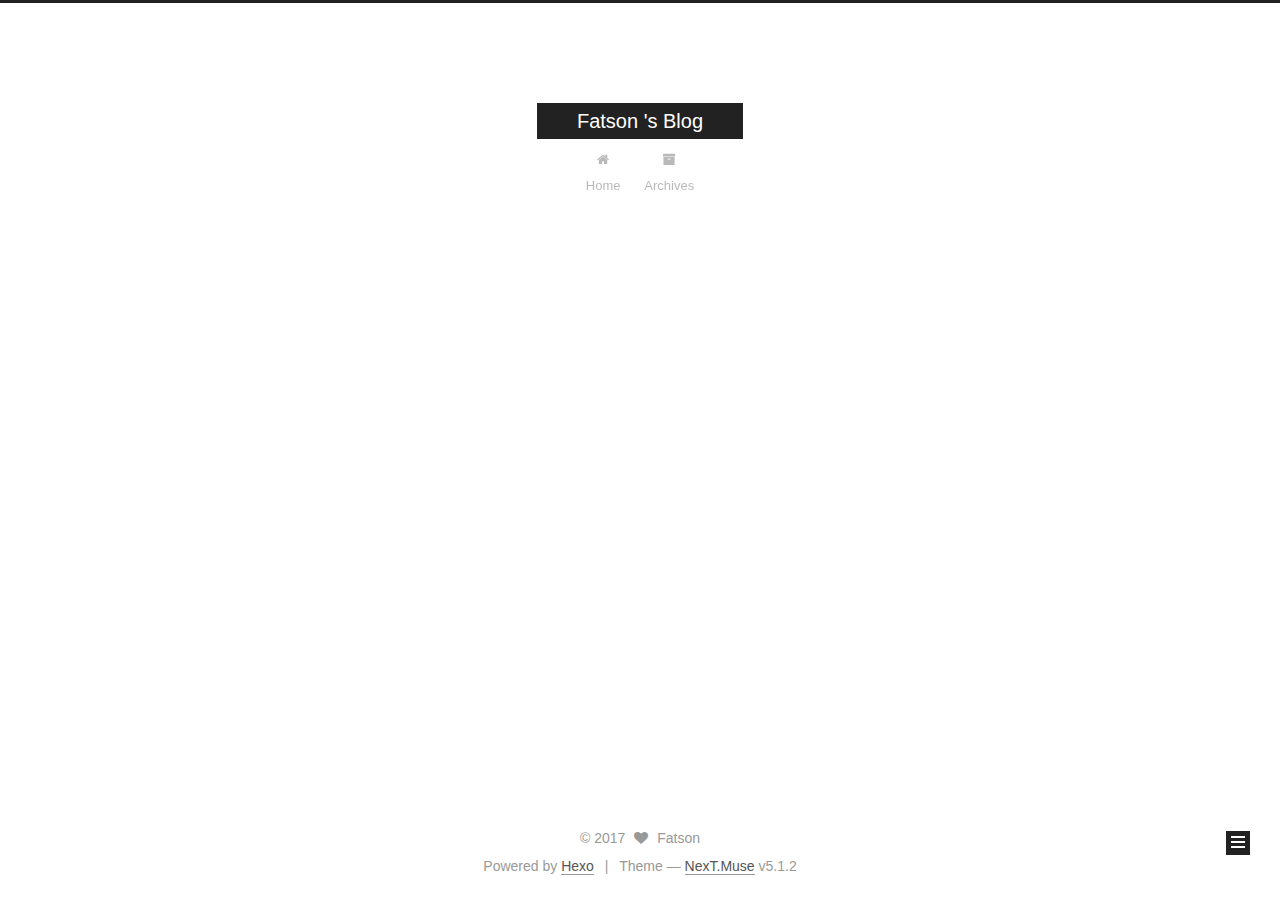
<file: tags/css/index.html>
<!DOCTYPE html>



  


<html class="theme-next muse use-motion" lang="">
<head>
  <meta charset="UTF-8"/>
<meta http-equiv="X-UA-Compatible" content="IE=edge" />
<meta name="viewport" content="width=device-width, initial-scale=1, maximum-scale=1"/>
<meta name="theme-color" content="#222">









<meta http-equiv="Cache-Control" content="no-transform" />
<meta http-equiv="Cache-Control" content="no-siteapp" />
















  
  
  <link href="/lib/fancybox/source/jquery.fancybox.css?v=2.1.5" rel="stylesheet" type="text/css" />







<link href="/lib/font-awesome/css/font-awesome.min.css?v=4.6.2" rel="stylesheet" type="text/css" />

<link href="/css/main.css?v=5.1.2" rel="stylesheet" type="text/css" />


  <meta name="keywords" content="Hexo, NexT" />








  <link rel="shortcut icon" type="image/x-icon" href="/favicon.ico?v=5.1.2" />






<meta property="og:type" content="website">
<meta property="og:title" content="Fatson &#39;s Blog">
<meta property="og:url" content="http://yoursite.com/tags/css/index.html">
<meta property="og:site_name" content="Fatson &#39;s Blog">
<meta name="twitter:card" content="summary">
<meta name="twitter:title" content="Fatson &#39;s Blog">



<script type="text/javascript" id="hexo.configurations">
  var NexT = window.NexT || {};
  var CONFIG = {
    root: '/',
    scheme: 'Muse',
    version: '5.1.2',
    sidebar: {"position":"left","display":"post","offset":12,"offset_float":12,"b2t":false,"scrollpercent":false,"onmobile":false},
    fancybox: true,
    tabs: true,
    motion: {"enable":true,"async":false,"transition":{"post_block":"fadeIn","post_header":"slideDownIn","post_body":"slideDownIn","coll_header":"slideLeftIn"}},
    duoshuo: {
      userId: '0',
      author: 'Author'
    },
    algolia: {
      applicationID: '',
      apiKey: '',
      indexName: '',
      hits: {"per_page":10},
      labels: {"input_placeholder":"Search for Posts","hits_empty":"We didn't find any results for the search: ${query}","hits_stats":"${hits} results found in ${time} ms"}
    }
  };
</script>



  <link rel="canonical" href="http://yoursite.com/tags/css/"/>





  <title>Tag: css | Fatson 's Blog</title>
  








</head>

<body itemscope itemtype="http://schema.org/WebPage" lang="">

  
  
    
  

  <div class="container sidebar-position-left ">
    <div class="headband"></div>

    <header id="header" class="header" itemscope itemtype="http://schema.org/WPHeader">
      <div class="header-inner"><div class="site-brand-wrapper">
  <div class="site-meta ">
    

    <div class="custom-logo-site-title">
      <a href="/"  class="brand" rel="start">
        <span class="logo-line-before"><i></i></span>
        <span class="site-title">Fatson 's Blog</span>
        <span class="logo-line-after"><i></i></span>
      </a>
    </div>
      
        <p class="site-subtitle"></p>
      
  </div>

  <div class="site-nav-toggle">
    <button>
      <span class="btn-bar"></span>
      <span class="btn-bar"></span>
      <span class="btn-bar"></span>
    </button>
  </div>
</div>

<nav class="site-nav">
  

  
    <ul id="menu" class="menu">
      
        
        <li class="menu-item menu-item-home">
          <a href="/" rel="section">
            
              <i class="menu-item-icon fa fa-fw fa-home"></i> <br />
            
            Home
          </a>
        </li>
      
        
        <li class="menu-item menu-item-archives">
          <a href="/archives/" rel="section">
            
              <i class="menu-item-icon fa fa-fw fa-archive"></i> <br />
            
            Archives
          </a>
        </li>
      

      
    </ul>
  

  
</nav>



 </div>
    </header>

    <main id="main" class="main">
      <div class="main-inner">
        <div class="content-wrap">
          <div id="content" class="content">
            

  
  
  
  <div class="post-block tag">

    <div id="posts" class="posts-collapse">
      <div class="collection-title">
        <h1>css<small>Tag</small>
        </h1>
      </div>

      
        

  <article class="post post-type-normal" itemscope itemtype="http://schema.org/Article">
    <header class="post-header">

      <h2 class="post-title">
        
            <a class="post-title-link" href="/2017/02/20/${标签}：${换行文字}简单实现/" itemprop="url">
              
                <span itemprop="name">${标签}：${换行文字}简单实现</span>
              
            </a>
        
      </h2>

      <div class="post-meta">
        <time class="post-time" itemprop="dateCreated"
              datetime="2017-02-20T10:58:57+08:00"
              content="2017-02-20" >
          02-20
        </time>
      </div>

    </header>
  </article>


      
    </div>

  </div>
  
  
  

  


          </div>
          


          

        </div>
        
          
  
  <div class="sidebar-toggle">
    <div class="sidebar-toggle-line-wrap">
      <span class="sidebar-toggle-line sidebar-toggle-line-first"></span>
      <span class="sidebar-toggle-line sidebar-toggle-line-middle"></span>
      <span class="sidebar-toggle-line sidebar-toggle-line-last"></span>
    </div>
  </div>

  <aside id="sidebar" class="sidebar">
    
    <div class="sidebar-inner">

      

      

      <section class="site-overview sidebar-panel sidebar-panel-active">
        <div class="site-author motion-element" itemprop="author" itemscope itemtype="http://schema.org/Person">
          
            <p class="site-author-name" itemprop="name">Fatson</p>
            <p class="site-description motion-element" itemprop="description"></p>
        </div>

        <nav class="site-state motion-element">

          
            <div class="site-state-item site-state-posts">
            
              <a href="/archives/">
            
                <span class="site-state-item-count">2</span>
                <span class="site-state-item-name">posts</span>
              </a>
            </div>
          

          
            
            
            <div class="site-state-item site-state-categories">
              
                <span class="site-state-item-count">1</span>
                <span class="site-state-item-name">categories</span>
              
            </div>
          

          
            
            
            <div class="site-state-item site-state-tags">
              
                <span class="site-state-item-count">2</span>
                <span class="site-state-item-name">tags</span>
              
            </div>
          

        </nav>

        

        <div class="links-of-author motion-element">
          
        </div>

        
        

        
        

        


      </section>

      

      

    </div>
  </aside>


        
      </div>
    </main>

    <footer id="footer" class="footer">
      <div class="footer-inner">
        <div class="copyright" >
  
  &copy; 
  <span itemprop="copyrightYear">2017</span>
  <span class="with-love">
    <i class="fa fa-heart"></i>
  </span>
  <span class="author" itemprop="copyrightHolder">Fatson</span>

  
</div>


  <div class="powered-by">Powered by <a class="theme-link" href="https://hexo.io">Hexo</a></div>

  <span class="post-meta-divider">|</span>

  <div class="theme-info">Theme &mdash; <a class="theme-link" href="https://github.com/iissnan/hexo-theme-next">NexT.Muse</a> v5.1.2</div>


        







        
      </div>
    </footer>

    
      <div class="back-to-top">
        <i class="fa fa-arrow-up"></i>
        
      </div>
    

  </div>

  

<script type="text/javascript">
  if (Object.prototype.toString.call(window.Promise) !== '[object Function]') {
    window.Promise = null;
  }
</script>









  












  
  <script type="text/javascript" src="/lib/jquery/index.js?v=2.1.3"></script>

  
  <script type="text/javascript" src="/lib/fastclick/lib/fastclick.min.js?v=1.0.6"></script>

  
  <script type="text/javascript" src="/lib/jquery_lazyload/jquery.lazyload.js?v=1.9.7"></script>

  
  <script type="text/javascript" src="/lib/velocity/velocity.min.js?v=1.2.1"></script>

  
  <script type="text/javascript" src="/lib/velocity/velocity.ui.min.js?v=1.2.1"></script>

  
  <script type="text/javascript" src="/lib/fancybox/source/jquery.fancybox.pack.js?v=2.1.5"></script>


  


  <script type="text/javascript" src="/js/src/utils.js?v=5.1.2"></script>

  <script type="text/javascript" src="/js/src/motion.js?v=5.1.2"></script>



  
  

  <script type="text/javascript" src="/js/src/scrollspy.js?v=5.1.2"></script>
<script type="text/javascript" src="/js/src/post-details.js?v=5.1.2"></script>


  

  


  <script type="text/javascript" src="/js/src/bootstrap.js?v=5.1.2"></script>



  


  




	





  





  








  





  

  

  

  

  

  

</body>
</html>
</file>
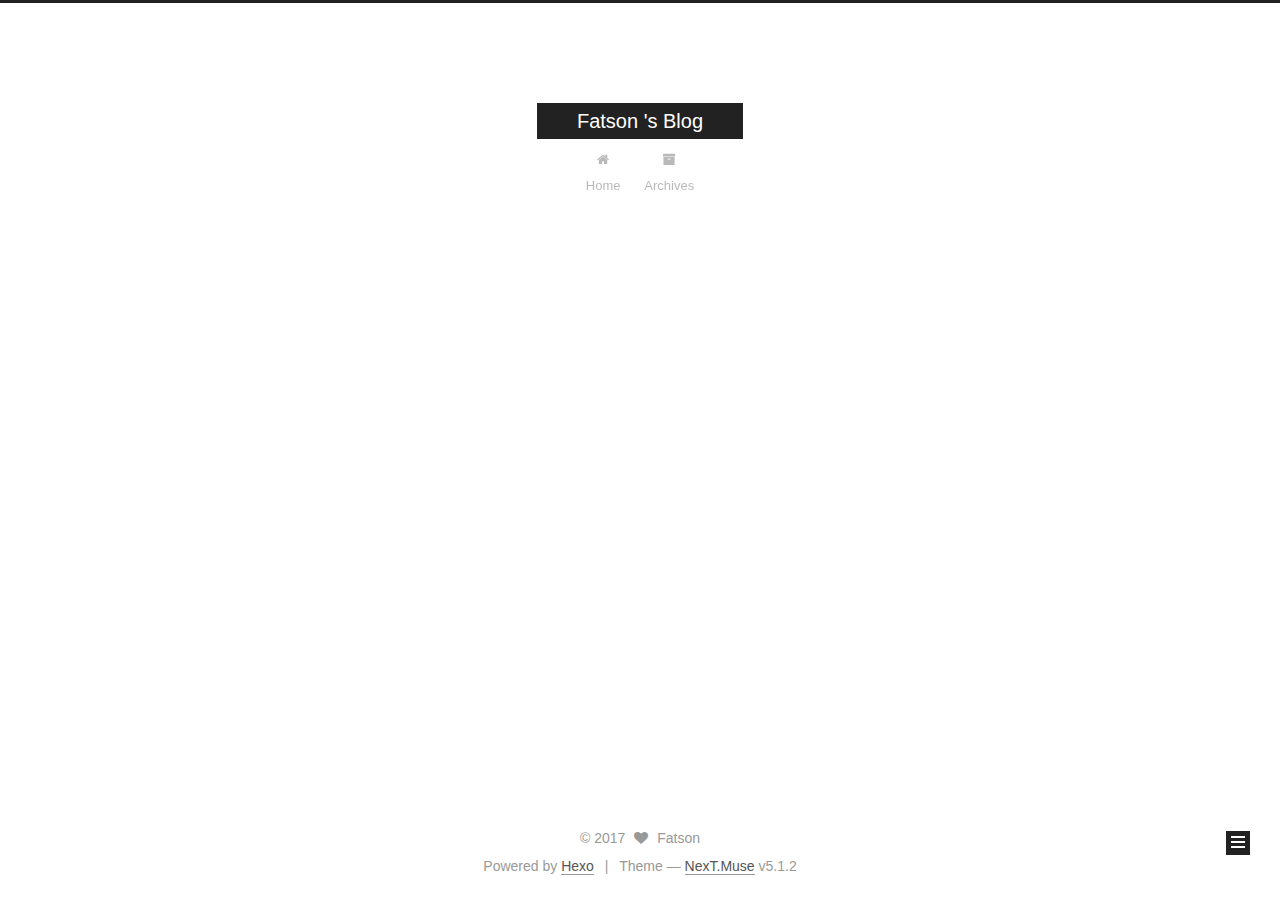
<file: tags/html/index.html>
<!DOCTYPE html>



  


<html class="theme-next muse use-motion" lang="">
<head>
  <meta charset="UTF-8"/>
<meta http-equiv="X-UA-Compatible" content="IE=edge" />
<meta name="viewport" content="width=device-width, initial-scale=1, maximum-scale=1"/>
<meta name="theme-color" content="#222">









<meta http-equiv="Cache-Control" content="no-transform" />
<meta http-equiv="Cache-Control" content="no-siteapp" />
















  
  
  <link href="/lib/fancybox/source/jquery.fancybox.css?v=2.1.5" rel="stylesheet" type="text/css" />







<link href="/lib/font-awesome/css/font-awesome.min.css?v=4.6.2" rel="stylesheet" type="text/css" />

<link href="/css/main.css?v=5.1.2" rel="stylesheet" type="text/css" />


  <meta name="keywords" content="Hexo, NexT" />








  <link rel="shortcut icon" type="image/x-icon" href="/favicon.ico?v=5.1.2" />






<meta property="og:type" content="website">
<meta property="og:title" content="Fatson &#39;s Blog">
<meta property="og:url" content="http://yoursite.com/tags/html/index.html">
<meta property="og:site_name" content="Fatson &#39;s Blog">
<meta name="twitter:card" content="summary">
<meta name="twitter:title" content="Fatson &#39;s Blog">



<script type="text/javascript" id="hexo.configurations">
  var NexT = window.NexT || {};
  var CONFIG = {
    root: '/',
    scheme: 'Muse',
    version: '5.1.2',
    sidebar: {"position":"left","display":"post","offset":12,"offset_float":12,"b2t":false,"scrollpercent":false,"onmobile":false},
    fancybox: true,
    tabs: true,
    motion: {"enable":true,"async":false,"transition":{"post_block":"fadeIn","post_header":"slideDownIn","post_body":"slideDownIn","coll_header":"slideLeftIn"}},
    duoshuo: {
      userId: '0',
      author: 'Author'
    },
    algolia: {
      applicationID: '',
      apiKey: '',
      indexName: '',
      hits: {"per_page":10},
      labels: {"input_placeholder":"Search for Posts","hits_empty":"We didn't find any results for the search: ${query}","hits_stats":"${hits} results found in ${time} ms"}
    }
  };
</script>



  <link rel="canonical" href="http://yoursite.com/tags/html/"/>





  <title>Tag: html | Fatson 's Blog</title>
  








</head>

<body itemscope itemtype="http://schema.org/WebPage" lang="">

  
  
    
  

  <div class="container sidebar-position-left ">
    <div class="headband"></div>

    <header id="header" class="header" itemscope itemtype="http://schema.org/WPHeader">
      <div class="header-inner"><div class="site-brand-wrapper">
  <div class="site-meta ">
    

    <div class="custom-logo-site-title">
      <a href="/"  class="brand" rel="start">
        <span class="logo-line-before"><i></i></span>
        <span class="site-title">Fatson 's Blog</span>
        <span class="logo-line-after"><i></i></span>
      </a>
    </div>
      
        <p class="site-subtitle"></p>
      
  </div>

  <div class="site-nav-toggle">
    <button>
      <span class="btn-bar"></span>
      <span class="btn-bar"></span>
      <span class="btn-bar"></span>
    </button>
  </div>
</div>

<nav class="site-nav">
  

  
    <ul id="menu" class="menu">
      
        
        <li class="menu-item menu-item-home">
          <a href="/" rel="section">
            
              <i class="menu-item-icon fa fa-fw fa-home"></i> <br />
            
            Home
          </a>
        </li>
      
        
        <li class="menu-item menu-item-archives">
          <a href="/archives/" rel="section">
            
              <i class="menu-item-icon fa fa-fw fa-archive"></i> <br />
            
            Archives
          </a>
        </li>
      

      
    </ul>
  

  
</nav>



 </div>
    </header>

    <main id="main" class="main">
      <div class="main-inner">
        <div class="content-wrap">
          <div id="content" class="content">
            

  
  
  
  <div class="post-block tag">

    <div id="posts" class="posts-collapse">
      <div class="collection-title">
        <h1>html<small>Tag</small>
        </h1>
      </div>

      
        

  <article class="post post-type-normal" itemscope itemtype="http://schema.org/Article">
    <header class="post-header">

      <h2 class="post-title">
        
            <a class="post-title-link" href="/2017/02/20/${标签}：${换行文字}简单实现/" itemprop="url">
              
                <span itemprop="name">${标签}：${换行文字}简单实现</span>
              
            </a>
        
      </h2>

      <div class="post-meta">
        <time class="post-time" itemprop="dateCreated"
              datetime="2017-02-20T10:58:57+08:00"
              content="2017-02-20" >
          02-20
        </time>
      </div>

    </header>
  </article>


      
    </div>

  </div>
  
  
  

  


          </div>
          


          

        </div>
        
          
  
  <div class="sidebar-toggle">
    <div class="sidebar-toggle-line-wrap">
      <span class="sidebar-toggle-line sidebar-toggle-line-first"></span>
      <span class="sidebar-toggle-line sidebar-toggle-line-middle"></span>
      <span class="sidebar-toggle-line sidebar-toggle-line-last"></span>
    </div>
  </div>

  <aside id="sidebar" class="sidebar">
    
    <div class="sidebar-inner">

      

      

      <section class="site-overview sidebar-panel sidebar-panel-active">
        <div class="site-author motion-element" itemprop="author" itemscope itemtype="http://schema.org/Person">
          
            <p class="site-author-name" itemprop="name">Fatson</p>
            <p class="site-description motion-element" itemprop="description"></p>
        </div>

        <nav class="site-state motion-element">

          
            <div class="site-state-item site-state-posts">
            
              <a href="/archives/">
            
                <span class="site-state-item-count">2</span>
                <span class="site-state-item-name">posts</span>
              </a>
            </div>
          

          
            
            
            <div class="site-state-item site-state-categories">
              
                <span class="site-state-item-count">1</span>
                <span class="site-state-item-name">categories</span>
              
            </div>
          

          
            
            
            <div class="site-state-item site-state-tags">
              
                <span class="site-state-item-count">2</span>
                <span class="site-state-item-name">tags</span>
              
            </div>
          

        </nav>

        

        <div class="links-of-author motion-element">
          
        </div>

        
        

        
        

        


      </section>

      

      

    </div>
  </aside>


        
      </div>
    </main>

    <footer id="footer" class="footer">
      <div class="footer-inner">
        <div class="copyright" >
  
  &copy; 
  <span itemprop="copyrightYear">2017</span>
  <span class="with-love">
    <i class="fa fa-heart"></i>
  </span>
  <span class="author" itemprop="copyrightHolder">Fatson</span>

  
</div>


  <div class="powered-by">Powered by <a class="theme-link" href="https://hexo.io">Hexo</a></div>

  <span class="post-meta-divider">|</span>

  <div class="theme-info">Theme &mdash; <a class="theme-link" href="https://github.com/iissnan/hexo-theme-next">NexT.Muse</a> v5.1.2</div>


        







        
      </div>
    </footer>

    
      <div class="back-to-top">
        <i class="fa fa-arrow-up"></i>
        
      </div>
    

  </div>

  

<script type="text/javascript">
  if (Object.prototype.toString.call(window.Promise) !== '[object Function]') {
    window.Promise = null;
  }
</script>









  












  
  <script type="text/javascript" src="/lib/jquery/index.js?v=2.1.3"></script>

  
  <script type="text/javascript" src="/lib/fastclick/lib/fastclick.min.js?v=1.0.6"></script>

  
  <script type="text/javascript" src="/lib/jquery_lazyload/jquery.lazyload.js?v=1.9.7"></script>

  
  <script type="text/javascript" src="/lib/velocity/velocity.min.js?v=1.2.1"></script>

  
  <script type="text/javascript" src="/lib/velocity/velocity.ui.min.js?v=1.2.1"></script>

  
  <script type="text/javascript" src="/lib/fancybox/source/jquery.fancybox.pack.js?v=2.1.5"></script>


  


  <script type="text/javascript" src="/js/src/utils.js?v=5.1.2"></script>

  <script type="text/javascript" src="/js/src/motion.js?v=5.1.2"></script>



  
  

  <script type="text/javascript" src="/js/src/scrollspy.js?v=5.1.2"></script>
<script type="text/javascript" src="/js/src/post-details.js?v=5.1.2"></script>


  

  


  <script type="text/javascript" src="/js/src/bootstrap.js?v=5.1.2"></script>



  


  




	





  





  








  





  

  

  

  

  

  

</body>
</html>
</file>
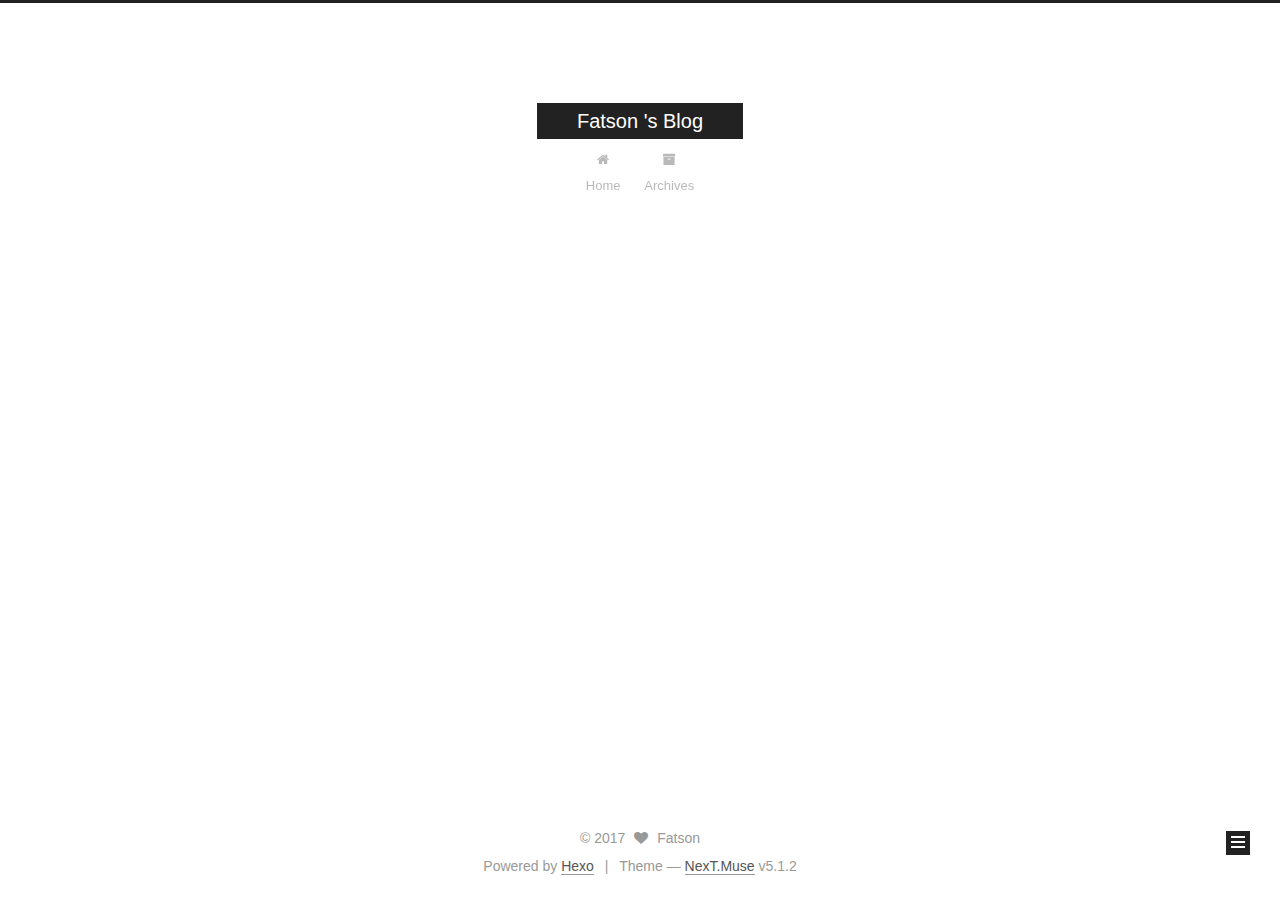
<file: archives/2017/02/index.html>
<!DOCTYPE html>



  


<html class="theme-next muse use-motion" lang="">
<head>
  <meta charset="UTF-8"/>
<meta http-equiv="X-UA-Compatible" content="IE=edge" />
<meta name="viewport" content="width=device-width, initial-scale=1, maximum-scale=1"/>
<meta name="theme-color" content="#222">









<meta http-equiv="Cache-Control" content="no-transform" />
<meta http-equiv="Cache-Control" content="no-siteapp" />
















  
  
  <link href="/lib/fancybox/source/jquery.fancybox.css?v=2.1.5" rel="stylesheet" type="text/css" />







<link href="/lib/font-awesome/css/font-awesome.min.css?v=4.6.2" rel="stylesheet" type="text/css" />

<link href="/css/main.css?v=5.1.2" rel="stylesheet" type="text/css" />


  <meta name="keywords" content="Hexo, NexT" />








  <link rel="shortcut icon" type="image/x-icon" href="/favicon.ico?v=5.1.2" />






<meta property="og:type" content="website">
<meta property="og:title" content="Fatson &#39;s Blog">
<meta property="og:url" content="http://yoursite.com/archives/2017/02/index.html">
<meta property="og:site_name" content="Fatson &#39;s Blog">
<meta name="twitter:card" content="summary">
<meta name="twitter:title" content="Fatson &#39;s Blog">



<script type="text/javascript" id="hexo.configurations">
  var NexT = window.NexT || {};
  var CONFIG = {
    root: '/',
    scheme: 'Muse',
    version: '5.1.2',
    sidebar: {"position":"left","display":"post","offset":12,"offset_float":12,"b2t":false,"scrollpercent":false,"onmobile":false},
    fancybox: true,
    tabs: true,
    motion: {"enable":true,"async":false,"transition":{"post_block":"fadeIn","post_header":"slideDownIn","post_body":"slideDownIn","coll_header":"slideLeftIn"}},
    duoshuo: {
      userId: '0',
      author: 'Author'
    },
    algolia: {
      applicationID: '',
      apiKey: '',
      indexName: '',
      hits: {"per_page":10},
      labels: {"input_placeholder":"Search for Posts","hits_empty":"We didn't find any results for the search: ${query}","hits_stats":"${hits} results found in ${time} ms"}
    }
  };
</script>



  <link rel="canonical" href="http://yoursite.com/archives/2017/02/"/>





  <title>Archive | Fatson 's Blog</title>
  








</head>

<body itemscope itemtype="http://schema.org/WebPage" lang="">

  
  
    
  

  <div class="container sidebar-position-left page-archive">
    <div class="headband"></div>

    <header id="header" class="header" itemscope itemtype="http://schema.org/WPHeader">
      <div class="header-inner"><div class="site-brand-wrapper">
  <div class="site-meta ">
    

    <div class="custom-logo-site-title">
      <a href="/"  class="brand" rel="start">
        <span class="logo-line-before"><i></i></span>
        <span class="site-title">Fatson 's Blog</span>
        <span class="logo-line-after"><i></i></span>
      </a>
    </div>
      
        <p class="site-subtitle"></p>
      
  </div>

  <div class="site-nav-toggle">
    <button>
      <span class="btn-bar"></span>
      <span class="btn-bar"></span>
      <span class="btn-bar"></span>
    </button>
  </div>
</div>

<nav class="site-nav">
  

  
    <ul id="menu" class="menu">
      
        
        <li class="menu-item menu-item-home">
          <a href="/" rel="section">
            
              <i class="menu-item-icon fa fa-fw fa-home"></i> <br />
            
            Home
          </a>
        </li>
      
        
        <li class="menu-item menu-item-archives">
          <a href="/archives/" rel="section">
            
              <i class="menu-item-icon fa fa-fw fa-archive"></i> <br />
            
            Archives
          </a>
        </li>
      

      
    </ul>
  

  
</nav>



 </div>
    </header>

    <main id="main" class="main">
      <div class="main-inner">
        <div class="content-wrap">
          <div id="content" class="content">
            

  
  
  
  <div class="post-block archive">
    <div id="posts" class="posts-collapse">
      <span class="archive-move-on"></span>

      <span class="archive-page-counter">
        
        
        
          
        
        Um..! 2 posts in total. Keep on posting.
      </span>

      

        
        
        

        
          
          <div class="collection-title">
            <h1 class="archive-year" id="archive-year-2017">2017</h1>
          </div>
        
        

        

  <article class="post post-type-normal" itemscope itemtype="http://schema.org/Article">
    <header class="post-header">

      <h2 class="post-title">
        
            <a class="post-title-link" href="/2017/02/20/${标签}：${换行文字}简单实现/" itemprop="url">
              
                <span itemprop="name">${标签}：${换行文字}简单实现</span>
              
            </a>
        
      </h2>

      <div class="post-meta">
        <time class="post-time" itemprop="dateCreated"
              datetime="2017-02-20T10:58:57+08:00"
              content="2017-02-20" >
          02-20
        </time>
      </div>

    </header>
  </article>



      

    </div>
  </div>
  
  
  

  



          </div>
          


          

        </div>
        
          
  
  <div class="sidebar-toggle">
    <div class="sidebar-toggle-line-wrap">
      <span class="sidebar-toggle-line sidebar-toggle-line-first"></span>
      <span class="sidebar-toggle-line sidebar-toggle-line-middle"></span>
      <span class="sidebar-toggle-line sidebar-toggle-line-last"></span>
    </div>
  </div>

  <aside id="sidebar" class="sidebar">
    
    <div class="sidebar-inner">

      

      

      <section class="site-overview sidebar-panel sidebar-panel-active">
        <div class="site-author motion-element" itemprop="author" itemscope itemtype="http://schema.org/Person">
          
            <p class="site-author-name" itemprop="name">Fatson</p>
            <p class="site-description motion-element" itemprop="description"></p>
        </div>

        <nav class="site-state motion-element">

          
            <div class="site-state-item site-state-posts">
            
              <a href="/archives/">
            
                <span class="site-state-item-count">2</span>
                <span class="site-state-item-name">posts</span>
              </a>
            </div>
          

          
            
            
            <div class="site-state-item site-state-categories">
              
                <span class="site-state-item-count">1</span>
                <span class="site-state-item-name">categories</span>
              
            </div>
          

          
            
            
            <div class="site-state-item site-state-tags">
              
                <span class="site-state-item-count">2</span>
                <span class="site-state-item-name">tags</span>
              
            </div>
          

        </nav>

        

        <div class="links-of-author motion-element">
          
        </div>

        
        

        
        

        


      </section>

      

      

    </div>
  </aside>


        
      </div>
    </main>

    <footer id="footer" class="footer">
      <div class="footer-inner">
        <div class="copyright" >
  
  &copy; 
  <span itemprop="copyrightYear">2017</span>
  <span class="with-love">
    <i class="fa fa-heart"></i>
  </span>
  <span class="author" itemprop="copyrightHolder">Fatson</span>

  
</div>


  <div class="powered-by">Powered by <a class="theme-link" href="https://hexo.io">Hexo</a></div>

  <span class="post-meta-divider">|</span>

  <div class="theme-info">Theme &mdash; <a class="theme-link" href="https://github.com/iissnan/hexo-theme-next">NexT.Muse</a> v5.1.2</div>


        







        
      </div>
    </footer>

    
      <div class="back-to-top">
        <i class="fa fa-arrow-up"></i>
        
      </div>
    

  </div>

  

<script type="text/javascript">
  if (Object.prototype.toString.call(window.Promise) !== '[object Function]') {
    window.Promise = null;
  }
</script>









  












  
  <script type="text/javascript" src="/lib/jquery/index.js?v=2.1.3"></script>

  
  <script type="text/javascript" src="/lib/fastclick/lib/fastclick.min.js?v=1.0.6"></script>

  
  <script type="text/javascript" src="/lib/jquery_lazyload/jquery.lazyload.js?v=1.9.7"></script>

  
  <script type="text/javascript" src="/lib/velocity/velocity.min.js?v=1.2.1"></script>

  
  <script type="text/javascript" src="/lib/velocity/velocity.ui.min.js?v=1.2.1"></script>

  
  <script type="text/javascript" src="/lib/fancybox/source/jquery.fancybox.pack.js?v=2.1.5"></script>


  


  <script type="text/javascript" src="/js/src/utils.js?v=5.1.2"></script>

  <script type="text/javascript" src="/js/src/motion.js?v=5.1.2"></script>



  
  

  <script type="text/javascript" src="/js/src/scrollspy.js?v=5.1.2"></script>
<script type="text/javascript" src="/js/src/post-details.js?v=5.1.2"></script>


  

  


  <script type="text/javascript" src="/js/src/bootstrap.js?v=5.1.2"></script>



  


  




	





  





  








  





  

  

  

  

  

  

</body>
</html>
</file>
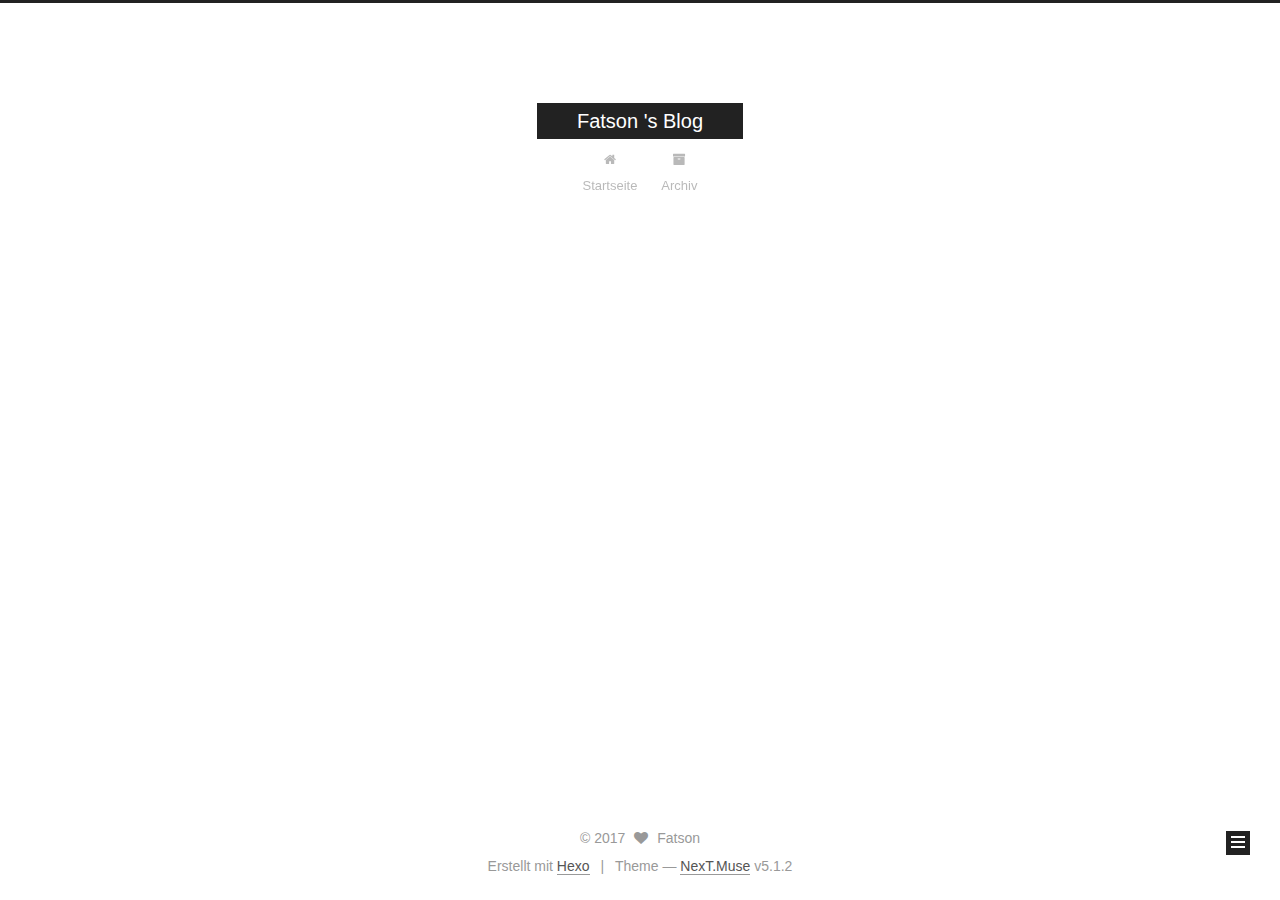
<file: archives/2017/09/index.html>
<!DOCTYPE html>



  


<html class="theme-next muse use-motion" lang="">
<head>
  <meta charset="UTF-8"/>
<meta http-equiv="X-UA-Compatible" content="IE=edge" />
<meta name="viewport" content="width=device-width, initial-scale=1, maximum-scale=1"/>
<meta name="theme-color" content="#222">









<meta http-equiv="Cache-Control" content="no-transform" />
<meta http-equiv="Cache-Control" content="no-siteapp" />
















  
  
  <link href="/lib/fancybox/source/jquery.fancybox.css?v=2.1.5" rel="stylesheet" type="text/css" />







<link href="/lib/font-awesome/css/font-awesome.min.css?v=4.6.2" rel="stylesheet" type="text/css" />

<link href="/css/main.css?v=5.1.2" rel="stylesheet" type="text/css" />


  <meta name="keywords" content="Hexo, NexT" />








  <link rel="shortcut icon" type="image/x-icon" href="/favicon.ico?v=5.1.2" />






<meta property="og:type" content="website">
<meta property="og:title" content="Fatson &#39;s Blog">
<meta property="og:url" content="http://yoursite.com/archives/2017/09/index.html">
<meta property="og:site_name" content="Fatson &#39;s Blog">
<meta name="twitter:card" content="summary">
<meta name="twitter:title" content="Fatson &#39;s Blog">



<script type="text/javascript" id="hexo.configurations">
  var NexT = window.NexT || {};
  var CONFIG = {
    root: '/',
    scheme: 'Muse',
    version: '5.1.2',
    sidebar: {"position":"left","display":"post","offset":12,"offset_float":12,"b2t":false,"scrollpercent":false,"onmobile":false},
    fancybox: true,
    tabs: true,
    motion: {"enable":true,"async":false,"transition":{"post_block":"fadeIn","post_header":"slideDownIn","post_body":"slideDownIn","coll_header":"slideLeftIn"}},
    duoshuo: {
      userId: '0',
      author: 'Author'
    },
    algolia: {
      applicationID: '',
      apiKey: '',
      indexName: '',
      hits: {"per_page":10},
      labels: {"input_placeholder":"Search for Posts","hits_empty":"We didn't find any results for the search: ${query}","hits_stats":"${hits} results found in ${time} ms"}
    }
  };
</script>



  <link rel="canonical" href="http://yoursite.com/archives/2017/09/"/>





  <title>Archiv | Fatson 's Blog</title>
  








</head>

<body itemscope itemtype="http://schema.org/WebPage" lang="">

  
  
    
  

  <div class="container sidebar-position-left page-archive">
    <div class="headband"></div>

    <header id="header" class="header" itemscope itemtype="http://schema.org/WPHeader">
      <div class="header-inner"><div class="site-brand-wrapper">
  <div class="site-meta ">
    

    <div class="custom-logo-site-title">
      <a href="/"  class="brand" rel="start">
        <span class="logo-line-before"><i></i></span>
        <span class="site-title">Fatson 's Blog</span>
        <span class="logo-line-after"><i></i></span>
      </a>
    </div>
      
        <p class="site-subtitle"></p>
      
  </div>

  <div class="site-nav-toggle">
    <button>
      <span class="btn-bar"></span>
      <span class="btn-bar"></span>
      <span class="btn-bar"></span>
    </button>
  </div>
</div>

<nav class="site-nav">
  

  
    <ul id="menu" class="menu">
      
        
        <li class="menu-item menu-item-home">
          <a href="/" rel="section">
            
              <i class="menu-item-icon fa fa-fw fa-home"></i> <br />
            
            Startseite
          </a>
        </li>
      
        
        <li class="menu-item menu-item-archives">
          <a href="/archives/" rel="section">
            
              <i class="menu-item-icon fa fa-fw fa-archive"></i> <br />
            
            Archiv
          </a>
        </li>
      

      
    </ul>
  

  
</nav>



 </div>
    </header>

    <main id="main" class="main">
      <div class="main-inner">
        <div class="content-wrap">
          <div id="content" class="content">
            

  
  
  
  <div class="post-block archive">
    <div id="posts" class="posts-collapse">
      <span class="archive-move-on"></span>

      <span class="archive-page-counter">
        
        
        
          
        
        Öhm..! Ein Artikel. Bleib dran.
      </span>

      

        
        
        

        
          
          <div class="collection-title">
            <h1 class="archive-year" id="archive-year-2017">2017</h1>
          </div>
        
        

        

  <article class="post post-type-normal" itemscope itemtype="http://schema.org/Article">
    <header class="post-header">

      <h2 class="post-title">
        
            <a class="post-title-link" href="/2017/09/20/hello-world/" itemprop="url">
              
                <span itemprop="name">Blank-leaving</span>
              
            </a>
        
      </h2>

      <div class="post-meta">
        <time class="post-time" itemprop="dateCreated"
              datetime="2017-09-20T23:39:38+08:00"
              content="2017-09-20" >
          09-20
        </time>
      </div>

    </header>
  </article>



      

    </div>
  </div>
  
  
  

  



          </div>
          


          

        </div>
        
          
  
  <div class="sidebar-toggle">
    <div class="sidebar-toggle-line-wrap">
      <span class="sidebar-toggle-line sidebar-toggle-line-first"></span>
      <span class="sidebar-toggle-line sidebar-toggle-line-middle"></span>
      <span class="sidebar-toggle-line sidebar-toggle-line-last"></span>
    </div>
  </div>

  <aside id="sidebar" class="sidebar">
    
    <div class="sidebar-inner">

      

      

      <section class="site-overview sidebar-panel sidebar-panel-active">
        <div class="site-author motion-element" itemprop="author" itemscope itemtype="http://schema.org/Person">
          
            <p class="site-author-name" itemprop="name">Fatson</p>
            <p class="site-description motion-element" itemprop="description"></p>
        </div>

        <nav class="site-state motion-element">

          
            <div class="site-state-item site-state-posts">
            
              <a href="/archives/">
            
                <span class="site-state-item-count">1</span>
                <span class="site-state-item-name">Artikel</span>
              </a>
            </div>
          

          

          

        </nav>

        

        <div class="links-of-author motion-element">
          
        </div>

        
        

        
        

        


      </section>

      

      

    </div>
  </aside>


        
      </div>
    </main>

    <footer id="footer" class="footer">
      <div class="footer-inner">
        <div class="copyright" >
  
  &copy; 
  <span itemprop="copyrightYear">2017</span>
  <span class="with-love">
    <i class="fa fa-heart"></i>
  </span>
  <span class="author" itemprop="copyrightHolder">Fatson</span>

  
</div>


  <div class="powered-by">Erstellt mit  <a class="theme-link" href="https://hexo.io">Hexo</a></div>

  <span class="post-meta-divider">|</span>

  <div class="theme-info">Theme &mdash; <a class="theme-link" href="https://github.com/iissnan/hexo-theme-next">NexT.Muse</a> v5.1.2</div>


        







        
      </div>
    </footer>

    
      <div class="back-to-top">
        <i class="fa fa-arrow-up"></i>
        
      </div>
    

  </div>

  

<script type="text/javascript">
  if (Object.prototype.toString.call(window.Promise) !== '[object Function]') {
    window.Promise = null;
  }
</script>









  












  
  <script type="text/javascript" src="/lib/jquery/index.js?v=2.1.3"></script>

  
  <script type="text/javascript" src="/lib/fastclick/lib/fastclick.min.js?v=1.0.6"></script>

  
  <script type="text/javascript" src="/lib/jquery_lazyload/jquery.lazyload.js?v=1.9.7"></script>

  
  <script type="text/javascript" src="/lib/velocity/velocity.min.js?v=1.2.1"></script>

  
  <script type="text/javascript" src="/lib/velocity/velocity.ui.min.js?v=1.2.1"></script>

  
  <script type="text/javascript" src="/lib/fancybox/source/jquery.fancybox.pack.js?v=2.1.5"></script>


  


  <script type="text/javascript" src="/js/src/utils.js?v=5.1.2"></script>

  <script type="text/javascript" src="/js/src/motion.js?v=5.1.2"></script>



  
  

  <script type="text/javascript" src="/js/src/scrollspy.js?v=5.1.2"></script>
<script type="text/javascript" src="/js/src/post-details.js?v=5.1.2"></script>


  

  


  <script type="text/javascript" src="/js/src/bootstrap.js?v=5.1.2"></script>



  


  




	





  





  








  





  

  

  

  

  

  

</body>
</html>
</file>
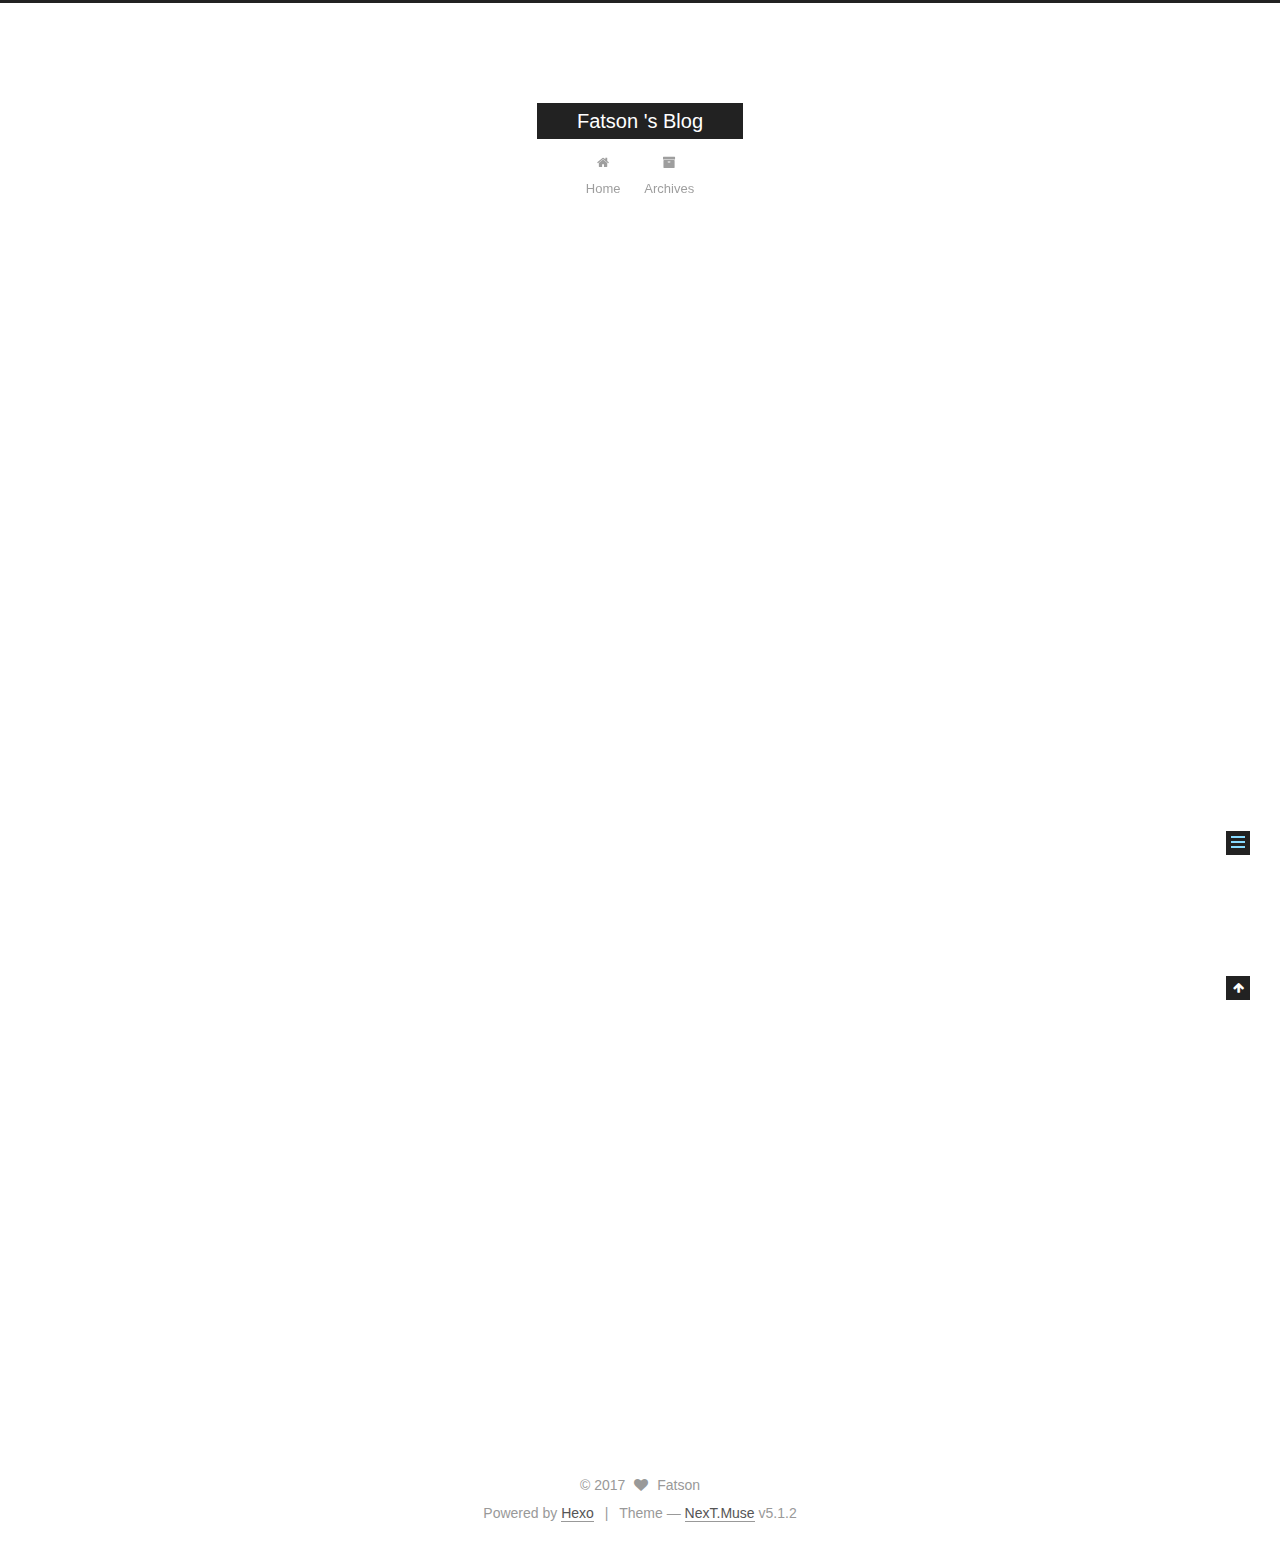
<file: 2017/02/20/${标签}：${换行文字}简单实现/index.html>
<!DOCTYPE html>



  


<html class="theme-next muse use-motion" lang="">
<head>
  <meta charset="UTF-8"/>
<meta http-equiv="X-UA-Compatible" content="IE=edge" />
<meta name="viewport" content="width=device-width, initial-scale=1, maximum-scale=1"/>
<meta name="theme-color" content="#222">









<meta http-equiv="Cache-Control" content="no-transform" />
<meta http-equiv="Cache-Control" content="no-siteapp" />
















  
  
  <link href="/lib/fancybox/source/jquery.fancybox.css?v=2.1.5" rel="stylesheet" type="text/css" />







<link href="/lib/font-awesome/css/font-awesome.min.css?v=4.6.2" rel="stylesheet" type="text/css" />

<link href="/css/main.css?v=5.1.2" rel="stylesheet" type="text/css" />


  <meta name="keywords" content="css,html," />








  <link rel="shortcut icon" type="image/x-icon" href="/favicon.ico?v=5.1.2" />






<meta name="description" content="web开发的很多时候需要实现下面这样的效果 12地址：广东省广州市天河区天河北路900号高科大厦XXXXXXX     XXXXXX 比较简单的办法可以像下面这样，利用table 1234&amp;lt;div style=&quot;display:table&quot;&amp;gt;	&amp;lt;p style=&quot;display:table-cell;white-space:nowrap;&quot;&amp;gt;地址：&amp;lt;/p&amp;gt;	&amp;l">
<meta name="keywords" content="css,html">
<meta property="og:type" content="article">
<meta property="og:title" content="${标签}：${换行文字}简单实现">
<meta property="og:url" content="http://yoursite.com/2017/02/20/${标签}：${换行文字}简单实现/index.html">
<meta property="og:site_name" content="Fatson &#39;s Blog">
<meta property="og:description" content="web开发的很多时候需要实现下面这样的效果 12地址：广东省广州市天河区天河北路900号高科大厦XXXXXXX     XXXXXX 比较简单的办法可以像下面这样，利用table 1234&amp;lt;div style=&quot;display:table&quot;&amp;gt;	&amp;lt;p style=&quot;display:table-cell;white-space:nowrap;&quot;&amp;gt;地址：&amp;lt;/p&amp;gt;	&amp;l">
<meta property="og:updated_time" content="2017-02-21T07:40:00.000Z">
<meta name="twitter:card" content="summary">
<meta name="twitter:title" content="${标签}：${换行文字}简单实现">
<meta name="twitter:description" content="web开发的很多时候需要实现下面这样的效果 12地址：广东省广州市天河区天河北路900号高科大厦XXXXXXX     XXXXXX 比较简单的办法可以像下面这样，利用table 1234&amp;lt;div style=&quot;display:table&quot;&amp;gt;	&amp;lt;p style=&quot;display:table-cell;white-space:nowrap;&quot;&amp;gt;地址：&amp;lt;/p&amp;gt;	&amp;l">



<script type="text/javascript" id="hexo.configurations">
  var NexT = window.NexT || {};
  var CONFIG = {
    root: '/',
    scheme: 'Muse',
    version: '5.1.2',
    sidebar: {"position":"left","display":"post","offset":12,"offset_float":12,"b2t":false,"scrollpercent":false,"onmobile":false},
    fancybox: true,
    tabs: true,
    motion: {"enable":true,"async":false,"transition":{"post_block":"fadeIn","post_header":"slideDownIn","post_body":"slideDownIn","coll_header":"slideLeftIn"}},
    duoshuo: {
      userId: '0',
      author: 'Author'
    },
    algolia: {
      applicationID: '',
      apiKey: '',
      indexName: '',
      hits: {"per_page":10},
      labels: {"input_placeholder":"Search for Posts","hits_empty":"We didn't find any results for the search: ${query}","hits_stats":"${hits} results found in ${time} ms"}
    }
  };
</script>



  <link rel="canonical" href="http://yoursite.com/2017/02/20/${标签}：${换行文字}简单实现/"/>





  <title>${标签}：${换行文字}简单实现 | Fatson 's Blog</title>
  








</head>

<body itemscope itemtype="http://schema.org/WebPage" lang="">

  
  
    
  

  <div class="container sidebar-position-left page-post-detail">
    <div class="headband"></div>

    <header id="header" class="header" itemscope itemtype="http://schema.org/WPHeader">
      <div class="header-inner"><div class="site-brand-wrapper">
  <div class="site-meta ">
    

    <div class="custom-logo-site-title">
      <a href="/"  class="brand" rel="start">
        <span class="logo-line-before"><i></i></span>
        <span class="site-title">Fatson 's Blog</span>
        <span class="logo-line-after"><i></i></span>
      </a>
    </div>
      
        <p class="site-subtitle"></p>
      
  </div>

  <div class="site-nav-toggle">
    <button>
      <span class="btn-bar"></span>
      <span class="btn-bar"></span>
      <span class="btn-bar"></span>
    </button>
  </div>
</div>

<nav class="site-nav">
  

  
    <ul id="menu" class="menu">
      
        
        <li class="menu-item menu-item-home">
          <a href="/" rel="section">
            
              <i class="menu-item-icon fa fa-fw fa-home"></i> <br />
            
            Home
          </a>
        </li>
      
        
        <li class="menu-item menu-item-archives">
          <a href="/archives/" rel="section">
            
              <i class="menu-item-icon fa fa-fw fa-archive"></i> <br />
            
            Archives
          </a>
        </li>
      

      
    </ul>
  

  
</nav>



 </div>
    </header>

    <main id="main" class="main">
      <div class="main-inner">
        <div class="content-wrap">
          <div id="content" class="content">
            

  <div id="posts" class="posts-expand">
    

  

  
  
  

  <article class="post post-type-normal" itemscope itemtype="http://schema.org/Article">
  
  
  
  <div class="post-block">
    <link itemprop="mainEntityOfPage" href="http://yoursite.com/2017/02/20/${标签}：${换行文字}简单实现/">

    <span hidden itemprop="author" itemscope itemtype="http://schema.org/Person">
      <meta itemprop="name" content="Fatson">
      <meta itemprop="description" content="">
      <meta itemprop="image" content="/images/avatar.gif">
    </span>

    <span hidden itemprop="publisher" itemscope itemtype="http://schema.org/Organization">
      <meta itemprop="name" content="Fatson 's Blog">
    </span>

    
      <header class="post-header">

        
        
          <h1 class="post-title" itemprop="name headline">${标签}：${换行文字}简单实现</h1>
        

        <div class="post-meta">
          <span class="post-time">
            
              <span class="post-meta-item-icon">
                <i class="fa fa-calendar-o"></i>
              </span>
              
                <span class="post-meta-item-text">Posted on</span>
              
              <time title="Post created" itemprop="dateCreated datePublished" datetime="2017-02-20T10:58:57+08:00">
                2017-02-20
              </time>
            

            

            
          </span>

          
            <span class="post-category" >
            
              <span class="post-meta-divider">|</span>
            
              <span class="post-meta-item-icon">
                <i class="fa fa-folder-o"></i>
              </span>
              
                <span class="post-meta-item-text">In</span>
              
              
                <span itemprop="about" itemscope itemtype="http://schema.org/Thing">
                  <a href="/categories/css/" itemprop="url" rel="index">
                    <span itemprop="name">css</span>
                  </a>
                </span>

                
                
              
            </span>
          

          
            
          

          
          

          

          

          

        </div>
      </header>
    

    
    
    
    <div class="post-body" itemprop="articleBody">

      
      

      
        <p>web开发的很多时候需要实现下面这样的效果</p>
<figure class="highlight plain"><table><tr><td class="gutter"><pre><div class="line">1</div><div class="line">2</div></pre></td><td class="code"><pre><div class="line">地址：广东省广州市天河区天河北路900号高科大厦XXXXXXX</div><div class="line">     XXXXXX</div></pre></td></tr></table></figure>
<p>比较简单的办法可以像下面这样，利用<code>table</code></p>
<figure class="highlight html"><table><tr><td class="gutter"><pre><div class="line">1</div><div class="line">2</div><div class="line">3</div><div class="line">4</div></pre></td><td class="code"><pre><div class="line"><span class="tag">&lt;<span class="name">div</span> <span class="attr">style</span>=<span class="string">"display:table"</span>&gt;</span></div><div class="line">	<span class="tag">&lt;<span class="name">p</span> <span class="attr">style</span>=<span class="string">"display:table-cell;white-space:nowrap;"</span>&gt;</span>地址：<span class="tag">&lt;/<span class="name">p</span>&gt;</span></div><div class="line">	<span class="tag">&lt;<span class="name">p</span> <span class="attr">style</span>=<span class="string">"display:table-cell;"</span>&gt;</span>广东省广州市天河区天河北路900号高科大厦XXXXXXXXXXXXX<span class="tag">&lt;/<span class="name">p</span>&gt;</span></div><div class="line"><span class="tag">&lt;/<span class="name">div</span>&gt;</span></div></pre></td></tr></table></figure>
<a id="more"></a>
<p>使用scss的情况</p>
<p>html:</p>
<figure class="highlight html"><table><tr><td class="gutter"><pre><div class="line">1</div><div class="line">2</div><div class="line">3</div><div class="line">4</div></pre></td><td class="code"><pre><div class="line"><span class="tag">&lt;<span class="name">div</span> <span class="attr">class</span>=<span class="string">"label-text"</span>&gt;</span></div><div class="line">	<span class="tag">&lt;<span class="name">p</span> <span class="attr">class</span>=<span class="string">"text-no-wrap"</span>&gt;</span>地址：<span class="tag">&lt;/<span class="name">p</span>&gt;</span></div><div class="line">	<span class="tag">&lt;<span class="name">p</span>&gt;</span>广东省广州市天河区天河北路900号高科大厦XXXXXXXXXXXXX<span class="tag">&lt;/<span class="name">p</span>&gt;</span></div><div class="line"><span class="tag">&lt;/<span class="name">div</span>&gt;</span></div></pre></td></tr></table></figure>
<p>scss:</p>
<figure class="highlight scss"><table><tr><td class="gutter"><pre><div class="line">1</div><div class="line">2</div><div class="line">3</div><div class="line">4</div><div class="line">5</div><div class="line">6</div><div class="line">7</div><div class="line">8</div><div class="line">9</div></pre></td><td class="code"><pre><div class="line"><span class="selector-class">.label-text</span> &#123;</div><div class="line">  <span class="attribute">display</span>: table;</div><div class="line">  &gt; <span class="selector-tag">div</span>,<span class="selector-tag">p</span>,<span class="selector-tag">span</span> &#123;</div><div class="line">    <span class="attribute">display</span>: table-cell;</div><div class="line">  &#125;</div><div class="line">  <span class="selector-class">.text-no-wrap</span> &#123;</div><div class="line">    <span class="attribute">white-space</span>: nowrap;</div><div class="line">  &#125;</div><div class="line">&#125;</div></pre></td></tr></table></figure>
      
    </div>
    
    
    

    

    

    

    <footer class="post-footer">
      
        <div class="post-tags">
          
            <a href="/tags/css/" rel="tag"># css</a>
          
            <a href="/tags/html/" rel="tag"># html</a>
          
        </div>
      

      
      
      

      
        <div class="post-nav">
          <div class="post-nav-next post-nav-item">
            
          </div>

          <span class="post-nav-divider"></span>

          <div class="post-nav-prev post-nav-item">
            
              <a href="/2017/09/20/hello-world/" rel="prev" title="Blank-leaving">
                Blank-leaving <i class="fa fa-chevron-right"></i>
              </a>
            
          </div>
        </div>
      

      
      
    </footer>
  </div>
  
  
  
  </article>



    <div class="post-spread">
      
    </div>
  </div>


          </div>
          


          
  <div class="comments" id="comments">
    
  </div>


        </div>
        
          
  
  <div class="sidebar-toggle">
    <div class="sidebar-toggle-line-wrap">
      <span class="sidebar-toggle-line sidebar-toggle-line-first"></span>
      <span class="sidebar-toggle-line sidebar-toggle-line-middle"></span>
      <span class="sidebar-toggle-line sidebar-toggle-line-last"></span>
    </div>
  </div>

  <aside id="sidebar" class="sidebar">
    
    <div class="sidebar-inner">

      

      

      <section class="site-overview sidebar-panel sidebar-panel-active">
        <div class="site-author motion-element" itemprop="author" itemscope itemtype="http://schema.org/Person">
          
            <p class="site-author-name" itemprop="name">Fatson</p>
            <p class="site-description motion-element" itemprop="description"></p>
        </div>

        <nav class="site-state motion-element">

          
            <div class="site-state-item site-state-posts">
            
              <a href="/archives/">
            
                <span class="site-state-item-count">2</span>
                <span class="site-state-item-name">posts</span>
              </a>
            </div>
          

          
            
            
            <div class="site-state-item site-state-categories">
              
                <span class="site-state-item-count">1</span>
                <span class="site-state-item-name">categories</span>
              
            </div>
          

          
            
            
            <div class="site-state-item site-state-tags">
              
                <span class="site-state-item-count">2</span>
                <span class="site-state-item-name">tags</span>
              
            </div>
          

        </nav>

        

        <div class="links-of-author motion-element">
          
        </div>

        
        

        
        

        


      </section>

      

      

    </div>
  </aside>


        
      </div>
    </main>

    <footer id="footer" class="footer">
      <div class="footer-inner">
        <div class="copyright" >
  
  &copy; 
  <span itemprop="copyrightYear">2017</span>
  <span class="with-love">
    <i class="fa fa-heart"></i>
  </span>
  <span class="author" itemprop="copyrightHolder">Fatson</span>

  
</div>


  <div class="powered-by">Powered by <a class="theme-link" href="https://hexo.io">Hexo</a></div>

  <span class="post-meta-divider">|</span>

  <div class="theme-info">Theme &mdash; <a class="theme-link" href="https://github.com/iissnan/hexo-theme-next">NexT.Muse</a> v5.1.2</div>


        







        
      </div>
    </footer>

    
      <div class="back-to-top">
        <i class="fa fa-arrow-up"></i>
        
      </div>
    

  </div>

  

<script type="text/javascript">
  if (Object.prototype.toString.call(window.Promise) !== '[object Function]') {
    window.Promise = null;
  }
</script>









  












  
  <script type="text/javascript" src="/lib/jquery/index.js?v=2.1.3"></script>

  
  <script type="text/javascript" src="/lib/fastclick/lib/fastclick.min.js?v=1.0.6"></script>

  
  <script type="text/javascript" src="/lib/jquery_lazyload/jquery.lazyload.js?v=1.9.7"></script>

  
  <script type="text/javascript" src="/lib/velocity/velocity.min.js?v=1.2.1"></script>

  
  <script type="text/javascript" src="/lib/velocity/velocity.ui.min.js?v=1.2.1"></script>

  
  <script type="text/javascript" src="/lib/fancybox/source/jquery.fancybox.pack.js?v=2.1.5"></script>


  


  <script type="text/javascript" src="/js/src/utils.js?v=5.1.2"></script>

  <script type="text/javascript" src="/js/src/motion.js?v=5.1.2"></script>



  
  

  <script type="text/javascript" src="/js/src/scrollspy.js?v=5.1.2"></script>
<script type="text/javascript" src="/js/src/post-details.js?v=5.1.2"></script>


  

  


  <script type="text/javascript" src="/js/src/bootstrap.js?v=5.1.2"></script>



  


  




	





  





  








  





  

  

  

  

  

  

</body>
</html>
</file>
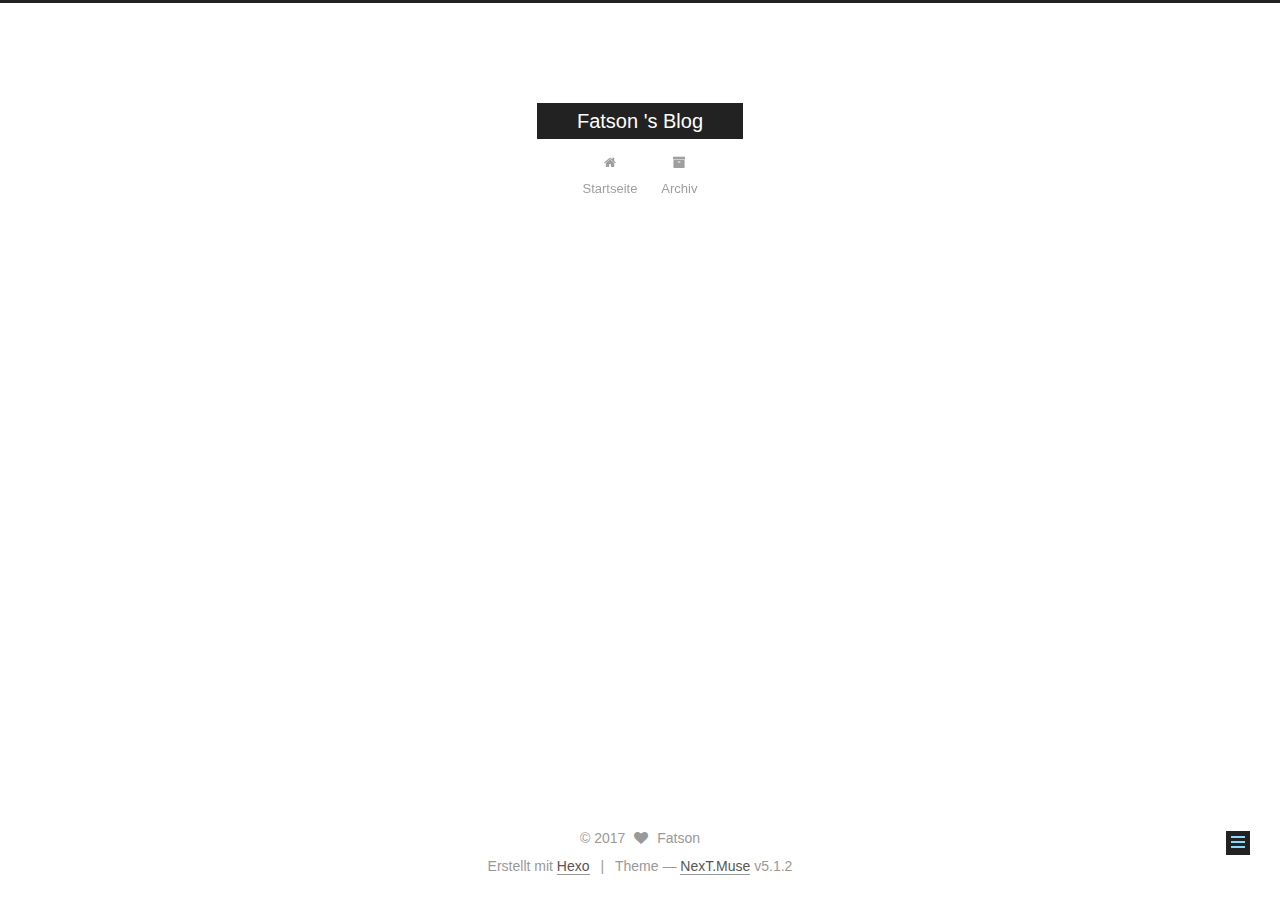
<file: 2017/09/20/hello-world/index.html>
<!DOCTYPE html>



  


<html class="theme-next muse use-motion" lang="">
<head>
  <meta charset="UTF-8"/>
<meta http-equiv="X-UA-Compatible" content="IE=edge" />
<meta name="viewport" content="width=device-width, initial-scale=1, maximum-scale=1"/>
<meta name="theme-color" content="#222">









<meta http-equiv="Cache-Control" content="no-transform" />
<meta http-equiv="Cache-Control" content="no-siteapp" />
















  
  
  <link href="/lib/fancybox/source/jquery.fancybox.css?v=2.1.5" rel="stylesheet" type="text/css" />







<link href="/lib/font-awesome/css/font-awesome.min.css?v=4.6.2" rel="stylesheet" type="text/css" />

<link href="/css/main.css?v=5.1.2" rel="stylesheet" type="text/css" />


  <meta name="keywords" content="Hexo, NexT" />








  <link rel="shortcut icon" type="image/x-icon" href="/favicon.ico?v=5.1.2" />






<meta property="og:type" content="article">
<meta property="og:title" content="Blank-leaving">
<meta property="og:url" content="http://yoursite.com/2017/09/20/hello-world/index.html">
<meta property="og:site_name" content="Fatson &#39;s Blog">
<meta property="og:updated_time" content="2017-09-21T15:49:49.322Z">
<meta name="twitter:card" content="summary">
<meta name="twitter:title" content="Blank-leaving">



<script type="text/javascript" id="hexo.configurations">
  var NexT = window.NexT || {};
  var CONFIG = {
    root: '/',
    scheme: 'Muse',
    version: '5.1.2',
    sidebar: {"position":"left","display":"post","offset":12,"offset_float":12,"b2t":false,"scrollpercent":false,"onmobile":false},
    fancybox: true,
    tabs: true,
    motion: {"enable":true,"async":false,"transition":{"post_block":"fadeIn","post_header":"slideDownIn","post_body":"slideDownIn","coll_header":"slideLeftIn"}},
    duoshuo: {
      userId: '0',
      author: 'Author'
    },
    algolia: {
      applicationID: '',
      apiKey: '',
      indexName: '',
      hits: {"per_page":10},
      labels: {"input_placeholder":"Search for Posts","hits_empty":"We didn't find any results for the search: ${query}","hits_stats":"${hits} results found in ${time} ms"}
    }
  };
</script>



  <link rel="canonical" href="http://yoursite.com/2017/09/20/hello-world/"/>





  <title>Blank-leaving | Fatson 's Blog</title>
  








</head>

<body itemscope itemtype="http://schema.org/WebPage" lang="">

  
  
    
  

  <div class="container sidebar-position-left page-post-detail">
    <div class="headband"></div>

    <header id="header" class="header" itemscope itemtype="http://schema.org/WPHeader">
      <div class="header-inner"><div class="site-brand-wrapper">
  <div class="site-meta ">
    

    <div class="custom-logo-site-title">
      <a href="/"  class="brand" rel="start">
        <span class="logo-line-before"><i></i></span>
        <span class="site-title">Fatson 's Blog</span>
        <span class="logo-line-after"><i></i></span>
      </a>
    </div>
      
        <p class="site-subtitle"></p>
      
  </div>

  <div class="site-nav-toggle">
    <button>
      <span class="btn-bar"></span>
      <span class="btn-bar"></span>
      <span class="btn-bar"></span>
    </button>
  </div>
</div>

<nav class="site-nav">
  

  
    <ul id="menu" class="menu">
      
        
        <li class="menu-item menu-item-home">
          <a href="/" rel="section">
            
              <i class="menu-item-icon fa fa-fw fa-home"></i> <br />
            
            Startseite
          </a>
        </li>
      
        
        <li class="menu-item menu-item-archives">
          <a href="/archives/" rel="section">
            
              <i class="menu-item-icon fa fa-fw fa-archive"></i> <br />
            
            Archiv
          </a>
        </li>
      

      
    </ul>
  

  
</nav>



 </div>
    </header>

    <main id="main" class="main">
      <div class="main-inner">
        <div class="content-wrap">
          <div id="content" class="content">
            

  <div id="posts" class="posts-expand">
    

  

  
  
  

  <article class="post post-type-normal" itemscope itemtype="http://schema.org/Article">
  
  
  
  <div class="post-block">
    <link itemprop="mainEntityOfPage" href="http://yoursite.com/2017/09/20/hello-world/">

    <span hidden itemprop="author" itemscope itemtype="http://schema.org/Person">
      <meta itemprop="name" content="Fatson">
      <meta itemprop="description" content="">
      <meta itemprop="image" content="/images/avatar.gif">
    </span>

    <span hidden itemprop="publisher" itemscope itemtype="http://schema.org/Organization">
      <meta itemprop="name" content="Fatson 's Blog">
    </span>

    
      <header class="post-header">

        
        
          <h1 class="post-title" itemprop="name headline">Blank-leaving</h1>
        

        <div class="post-meta">
          <span class="post-time">
            
              <span class="post-meta-item-icon">
                <i class="fa fa-calendar-o"></i>
              </span>
              
                <span class="post-meta-item-text">Veröffentlicht am</span>
              
              <time title="Post created" itemprop="dateCreated datePublished" datetime="2017-09-20T23:39:38+08:00">
                2017-09-20
              </time>
            

            

            
          </span>

          

          
            
          

          
          

          

          

          

        </div>
      </header>
    

    
    
    
    <div class="post-body" itemprop="articleBody">

      
      

      
        <!-- Welcome to [Hexo](https://hexo.io/)! This is your very first post. Check [documentation](https://hexo.io/docs/) for more info. If you get any problems when using Hexo, you can find the answer in [troubleshooting](https://hexo.io/docs/troubleshooting.html) or you can ask me on [GitHub](https://github.com/hexojs/hexo/issues). -->
<!-- ## Quick Start

### Create a new post

<figure class="highlight bash"><table><tr><td class="gutter"><pre><div class="line">1</div></pre></td><td class="code"><pre><div class="line">$ hexo new <span class="string">"My New Post"</span></div></pre></td></tr></table></figure>
<p>More info: <a href="https://hexo.io/docs/writing.html">Writing</a></p>
<h3 id="Run-server"><a href="#Run-server" class="headerlink" title="Run server"></a>Run server</h3><figure class="highlight bash"><table><tr><td class="gutter"><pre><div class="line">1</div></pre></td><td class="code"><pre><div class="line">$ hexo server</div></pre></td></tr></table></figure>
<p>More info: <a href="https://hexo.io/docs/server.html">Server</a></p>
<h3 id="Generate-static-files"><a href="#Generate-static-files" class="headerlink" title="Generate static files"></a>Generate static files</h3><figure class="highlight bash"><table><tr><td class="gutter"><pre><div class="line">1</div></pre></td><td class="code"><pre><div class="line">$ hexo generate</div></pre></td></tr></table></figure>
<p>More info: <a href="https://hexo.io/docs/generating.html">Generating</a></p>
<h3 id="Deploy-to-remote-sites"><a href="#Deploy-to-remote-sites" class="headerlink" title="Deploy to remote sites"></a>Deploy to remote sites</h3><figure class="highlight bash"><table><tr><td class="gutter"><pre><div class="line">1</div></pre></td><td class="code"><pre><div class="line">$ hexo deploy</div></pre></td></tr></table></figure>
<p>More info: <a href="https://hexo.io/docs/deployment.html">Deployment</a> –&gt;</p>
-->
      
    </div>
    
    
    

    

    

    

    <footer class="post-footer">
      

      
      
      

      

      
      
    </footer>
  </div>
  
  
  
  </article>



    <div class="post-spread">
      
    </div>
  </div>


          </div>
          


          
  <div class="comments" id="comments">
    
  </div>


        </div>
        
          
  
  <div class="sidebar-toggle">
    <div class="sidebar-toggle-line-wrap">
      <span class="sidebar-toggle-line sidebar-toggle-line-first"></span>
      <span class="sidebar-toggle-line sidebar-toggle-line-middle"></span>
      <span class="sidebar-toggle-line sidebar-toggle-line-last"></span>
    </div>
  </div>

  <aside id="sidebar" class="sidebar">
    
    <div class="sidebar-inner">

      

      

      <section class="site-overview sidebar-panel sidebar-panel-active">
        <div class="site-author motion-element" itemprop="author" itemscope itemtype="http://schema.org/Person">
          
            <p class="site-author-name" itemprop="name">Fatson</p>
            <p class="site-description motion-element" itemprop="description"></p>
        </div>

        <nav class="site-state motion-element">

          
            <div class="site-state-item site-state-posts">
            
              <a href="/archives/">
            
                <span class="site-state-item-count">1</span>
                <span class="site-state-item-name">Artikel</span>
              </a>
            </div>
          

          

          

        </nav>

        

        <div class="links-of-author motion-element">
          
        </div>

        
        

        
        

        


      </section>

      

      

    </div>
  </aside>


        
      </div>
    </main>

    <footer id="footer" class="footer">
      <div class="footer-inner">
        <div class="copyright" >
  
  &copy; 
  <span itemprop="copyrightYear">2017</span>
  <span class="with-love">
    <i class="fa fa-heart"></i>
  </span>
  <span class="author" itemprop="copyrightHolder">Fatson</span>

  
</div>


  <div class="powered-by">Erstellt mit  <a class="theme-link" href="https://hexo.io">Hexo</a></div>

  <span class="post-meta-divider">|</span>

  <div class="theme-info">Theme &mdash; <a class="theme-link" href="https://github.com/iissnan/hexo-theme-next">NexT.Muse</a> v5.1.2</div>


        







        
      </div>
    </footer>

    
      <div class="back-to-top">
        <i class="fa fa-arrow-up"></i>
        
      </div>
    

  </div>

  

<script type="text/javascript">
  if (Object.prototype.toString.call(window.Promise) !== '[object Function]') {
    window.Promise = null;
  }
</script>









  












  
  <script type="text/javascript" src="/lib/jquery/index.js?v=2.1.3"></script>

  
  <script type="text/javascript" src="/lib/fastclick/lib/fastclick.min.js?v=1.0.6"></script>

  
  <script type="text/javascript" src="/lib/jquery_lazyload/jquery.lazyload.js?v=1.9.7"></script>

  
  <script type="text/javascript" src="/lib/velocity/velocity.min.js?v=1.2.1"></script>

  
  <script type="text/javascript" src="/lib/velocity/velocity.ui.min.js?v=1.2.1"></script>

  
  <script type="text/javascript" src="/lib/fancybox/source/jquery.fancybox.pack.js?v=2.1.5"></script>


  


  <script type="text/javascript" src="/js/src/utils.js?v=5.1.2"></script>

  <script type="text/javascript" src="/js/src/motion.js?v=5.1.2"></script>



  
  

  <script type="text/javascript" src="/js/src/scrollspy.js?v=5.1.2"></script>
<script type="text/javascript" src="/js/src/post-details.js?v=5.1.2"></script>


  

  


  <script type="text/javascript" src="/js/src/bootstrap.js?v=5.1.2"></script>



  


  




	





  





  








  





  

  

  

  

  

  

</body>
</html>
</file>
<file: css/main.css>
/* normalize.css v3.0.2 | MIT License | git.io/normalize */
html {
  font-family: sans-serif; /* 1 */
  -ms-text-size-adjust: 100%; /* 2 */
  -webkit-text-size-adjust: 100%; /* 2 */
}
body {
  margin: 0;
}
article,
aside,
details,
figcaption,
figure,
footer,
header,
hgroup,
main,
menu,
nav,
section,
summary {
  display: block;
}
audio,
canvas,
progress,
video {
  display: inline-block; /* 1 */
  vertical-align: baseline; /* 2 */
}
audio:not([controls]) {
  display: none;
  height: 0;
}
[hidden],
template {
  display: none;
}
a {
  background-color: transparent;
}
a:active,
a:hover {
  outline: 0;
}
abbr[title] {
  border-bottom: 1px dotted;
}
b,
strong {
  font-weight: bold;
}
dfn {
  font-style: italic;
}
h1 {
  font-size: 2em;
  margin: 0.67em 0;
}
mark {
  background: #ff0;
  color: #000;
}
small {
  font-size: 80%;
}
sub,
sup {
  font-size: 75%;
  line-height: 0;
  position: relative;
  vertical-align: baseline;
}
sup {
  top: -0.5em;
}
sub {
  bottom: -0.25em;
}
img {
  border: 0;
}
svg:not(:root) {
  overflow: hidden;
}
figure {
  margin: 1em 40px;
}
hr {
  -moz-box-sizing: content-box;
  box-sizing: content-box;
  height: 0;
}
pre {
  overflow: auto;
}
code,
kbd,
pre,
samp {
  font-family: monospace, monospace;
  font-size: 1em;
}
button,
input,
optgroup,
select,
textarea {
  color: inherit; /* 1 */
  font: inherit; /* 2 */
  margin: 0; /* 3 */
}
button {
  overflow: visible;
}
button,
select {
  text-transform: none;
}
button,
html input[type="button"],
input[type="reset"],
input[type="submit"] {
  -webkit-appearance: button; /* 2 */
  cursor: pointer; /* 3 */
}
button[disabled],
html input[disabled] {
  cursor: default;
}
button::-moz-focus-inner,
input::-moz-focus-inner {
  border: 0;
  padding: 0;
}
input {
  line-height: normal;
}
input[type="checkbox"],
input[type="radio"] {
  box-sizing: border-box; /* 1 */
  padding: 0; /* 2 */
}
input[type="number"]::-webkit-inner-spin-button,
input[type="number"]::-webkit-outer-spin-button {
  height: auto;
}
input[type="search"] {
  -webkit-appearance: textfield; /* 1 */
  -moz-box-sizing: content-box;
  -webkit-box-sizing: content-box; /* 2 */
  box-sizing: content-box;
}
input[type="search"]::-webkit-search-cancel-button,
input[type="search"]::-webkit-search-decoration {
  -webkit-appearance: none;
}
fieldset {
  border: 1px solid #c0c0c0;
  margin: 0 2px;
  padding: 0.35em 0.625em 0.75em;
}
legend {
  border: 0; /* 1 */
  padding: 0; /* 2 */
}
textarea {
  overflow: auto;
}
optgroup {
  font-weight: bold;
}
table {
  border-collapse: collapse;
  border-spacing: 0;
}
td,
th {
  padding: 0;
}
::selection {
  background: #262a30;
  color: #fff;
}
body {
  position: relative;
  font-family: 'Lato', "PingFang SC", "Microsoft YaHei", sans-serif;
  font-size: 14px;
  line-height: 2;
  color: #555;
  background: #fff;
}
@media (max-width: 767px) {
  body {
    padding-right: 0 !important;
  }
}
@media (min-width: 768px) and (max-width: 991px) {
  body {
    padding-right: 0 !important;
  }
}
@media (min-width: 1600px) {
  body {
    font-size: 16px;
  }
}
h1,
h2,
h3,
h4,
h5,
h6 {
  margin: 0;
  padding: 0;
  font-weight: bold;
  line-height: 1.5;
  font-family: 'Lato', "PingFang SC", "Microsoft YaHei", sans-serif;
}
h2,
h3,
h4,
h5,
h6 {
  margin: 20px 0 15px;
}
h1 {
  font-size: 22px;
}
@media (max-width: 767px) {
  h1 {
    font-size: 18px;
  }
}
h2 {
  font-size: 20px;
}
@media (max-width: 767px) {
  h2 {
    font-size: 16px;
  }
}
h3 {
  font-size: 18px;
}
@media (max-width: 767px) {
  h3 {
    font-size: 14px;
  }
}
h4 {
  font-size: 16px;
}
@media (max-width: 767px) {
  h4 {
    font-size: 12px;
  }
}
h5 {
  font-size: 14px;
}
@media (max-width: 767px) {
  h5 {
    font-size: 10px;
  }
}
h6 {
  font-size: 12px;
}
@media (max-width: 767px) {
  h6 {
    font-size: 8px;
  }
}
p {
  margin: 0 0 20px 0;
}
a {
  color: #555;
  text-decoration: none;
  outline: none;
  border-bottom: 1px solid #999;
  word-wrap: break-word;
}
a:hover {
  color: #222;
  border-bottom-color: #222;
}
blockquote {
  margin: 0;
  padding: 0;
}
img {
  display: block;
  margin: auto;
  max-width: 100%;
  height: auto;
}
hr {
  margin: 40px 0;
  height: 3px;
  border: none;
  background-color: #ddd;
  background-image: repeating-linear-gradient(-45deg, #fff, #fff 4px, transparent 4px, transparent 8px);
}
blockquote {
  padding: 0 15px;
  color: #666;
  border-left: 4px solid #ddd;
}
blockquote cite::before {
  content: "-";
  padding: 0 5px;
}
dt {
  font-weight: 700;
}
dd {
  margin: 0;
  padding: 0;
}
kbd {
  border: 1px solid #ccc;
  border-radius: 0.2em;
  box-shadow: 0.1em 0.1em 0.2em rgba(0,0,0,0.1);
  background-color: #f9f9f9;
  font-family: inherit;
  background-image: -webkit-linear-gradient(top, #eee, #fff, #eee);
  padding: 0.1em 0.3em;
  white-space: nowrap;
}
.text-left {
  text-align: left;
}
.text-center {
  text-align: center;
}
.text-right {
  text-align: right;
}
.text-justify {
  text-align: justify;
}
.text-nowrap {
  white-space: nowrap;
}
.text-lowercase {
  text-transform: lowercase;
}
.text-uppercase {
  text-transform: uppercase;
}
.text-capitalize {
  text-transform: capitalize;
}
.center-block {
  display: block;
  margin-left: auto;
  margin-right: auto;
}
.clearfix:before,
.clearfix:after {
  content: " ";
  display: table;
}
.clearfix:after {
  clear: both;
}
.pullquote {
  width: 45%;
}
.pullquote.left {
  float: left;
  margin-left: 5px;
  margin-right: 10px;
}
.pullquote.right {
  float: right;
  margin-left: 10px;
  margin-right: 5px;
}
.affix.affix.affix {
  position: fixed;
}
.translation {
  margin-top: -20px;
  font-size: 14px;
  color: #999;
}
.scrollbar-measure {
  width: 100px;
  height: 100px;
  overflow: scroll;
  position: absolute;
  top: -9999px;
}
.use-motion .motion-element {
  opacity: 0;
}
table {
  margin: 20px 0;
  width: 100%;
  border-collapse: collapse;
  border-spacing: 0;
  border: 1px solid #ddd;
  font-size: 14px;
  table-layout: fixed;
  word-wrap: break-all;
}
table>tbody>tr:nth-of-type(odd) {
  background-color: #f9f9f9;
}
table>tbody>tr:hover {
  background-color: #f5f5f5;
}
caption,
th,
td {
  padding: 8px;
  text-align: left;
  vertical-align: middle;
  font-weight: normal;
}
th,
td {
  border-bottom: 3px solid #ddd;
  border-right: 1px solid #eee;
}
th {
  padding-bottom: 10px;
  font-weight: 700;
}
td {
  border-bottom-width: 1px;
}
html,
body {
  height: 100%;
}
.container {
  position: relative;
  min-height: 100%;
}
.header-inner {
  margin: 0 auto;
  padding: 100px 0 70px;
  width: 700px;
}
@media (min-width: 1600px) {
  .container .header-inner {
    width: 900px;
  }
}
.main {
  padding-bottom: 150px;
}
.main-inner {
  margin: 0 auto;
  width: 700px;
}
@media (min-width: 1600px) {
  .container .main-inner {
    width: 900px;
  }
}
.footer {
  position: absolute;
  left: 0;
  bottom: 0;
  width: 100%;
  min-height: 50px;
}
.footer-inner {
  box-sizing: border-box;
  margin: 20px auto;
  width: 700px;
}
@media (min-width: 1600px) {
  .container .footer-inner {
    width: 900px;
  }
}
pre,
.highlight {
  overflow: auto;
  margin: 20px 0;
  padding: 0;
  font-size: 13px;
  color: #4d4d4c;
  background: #f7f7f7;
  line-height: 1.6;
}
pre,
code {
  font-family: consolas, Menlo, "PingFang SC", "Microsoft YaHei", monospace;
}
code {
  padding: 2px 4px;
  word-wrap: break-word;
  color: #555;
  background: #eee;
  border-radius: 3px;
  font-size: 13px;
}
pre code {
  padding: 0;
  color: #4d4d4c;
  background: none;
  text-shadow: none;
}
.highlight {
  border-radius: 1px;
}
.highlight pre {
  border: none;
  margin: 0;
  padding: 10px 0;
}
.highlight table {
  margin: 0;
  width: auto;
  border: none;
}
.highlight td {
  border: none;
  padding: 0;
}
.highlight figcaption {
  font-size: 1em;
  color: #4d4d4c;
  line-height: 1em;
  margin-bottom: 1em;
}
.highlight figcaption:before,
.highlight figcaption:after {
  content: " ";
  display: table;
}
.highlight figcaption:after {
  clear: both;
}
.highlight figcaption a {
  float: right;
  color: #4d4d4c;
}
.highlight figcaption a:hover {
  border-bottom-color: #4d4d4c;
}
.highlight .gutter pre {
  padding-left: 10px;
  padding-right: 10px;
  color: #869194;
  text-align: right;
  background-color: #eff2f3;
}
.highlight .code pre {
  width: 100%;
  padding-left: 10px;
  padding-right: 10px;
  background-color: #f7f7f7;
}
.highlight .line {
  height: 20px;
}
.gutter {
  -webkit-user-select: none;
  -moz-user-select: none;
  -ms-user-select: none;
  user-select: none;
}
.gist table {
  width: auto;
}
.gist table td {
  border: none;
}
pre .deletion {
  background: #fdd;
}
pre .addition {
  background: #dfd;
}
pre .meta {
  color: #8959a8;
}
pre .comment {
  color: #8e908c;
}
pre .variable,
pre .attribute,
pre .tag,
pre .regexp,
pre .ruby .constant,
pre .xml .tag .title,
pre .xml .pi,
pre .xml .doctype,
pre .html .doctype,
pre .css .id,
pre .css .class,
pre .css .pseudo {
  color: #c82829;
}
pre .number,
pre .preprocessor,
pre .built_in,
pre .literal,
pre .params,
pre .constant,
pre .command {
  color: #f5871f;
}
pre .ruby .class .title,
pre .css .rules .attribute,
pre .string,
pre .value,
pre .inheritance,
pre .header,
pre .ruby .symbol,
pre .xml .cdata,
pre .special,
pre .number,
pre .formula {
  color: #718c00;
}
pre .title,
pre .css .hexcolor {
  color: #3e999f;
}
pre .function,
pre .python .decorator,
pre .python .title,
pre .ruby .function .title,
pre .ruby .title .keyword,
pre .perl .sub,
pre .javascript .title,
pre .coffeescript .title {
  color: #4271ae;
}
pre .keyword,
pre .javascript .function {
  color: #8959a8;
}
.full-image.full-image.full-image {
  border: none;
  max-width: 100%;
  width: auto;
  margin: 20px auto;
}
@media (min-width: 992px) {
  .full-image.full-image.full-image {
    max-width: none;
    width: 110%;
    margin: 25px -5%;
  }
}
.blockquote-center,
.page-home .post-type-quote blockquote,
.page-post-detail .post-type-quote blockquote {
  position: relative;
  margin: 40px 0;
  padding: 0;
  border-left: none;
  text-align: center;
}
.blockquote-center::before,
.page-home .post-type-quote blockquote::before,
.page-post-detail .post-type-quote blockquote::before,
.blockquote-center::after,
.page-home .post-type-quote blockquote::after,
.page-post-detail .post-type-quote blockquote::after {
  position: absolute;
  content: ' ';
  display: block;
  width: 100%;
  height: 24px;
  opacity: 0.2;
  background-repeat: no-repeat;
  background-position: 0 -6px;
  background-size: 22px 22px;
}
.blockquote-center::before,
.page-home .post-type-quote blockquote::before,
.page-post-detail .post-type-quote blockquote::before {
  top: -20px;
  background-image: url("../images/quote-l.svg");
  border-top: 1px solid #ccc;
}
.blockquote-center::after,
.page-home .post-type-quote blockquote::after,
.page-post-detail .post-type-quote blockquote::after {
  bottom: -20px;
  background-image: url("../images/quote-r.svg");
  border-bottom: 1px solid #ccc;
  background-position: 100% 8px;
}
.blockquote-center p,
.page-home .post-type-quote blockquote p,
.page-post-detail .post-type-quote blockquote p,
.blockquote-center div,
.page-home .post-type-quote blockquote div,
.page-post-detail .post-type-quote blockquote div {
  text-align: center;
}
.post .post-body .group-picture img {
  box-sizing: border-box;
  padding: 0 3px;
  border: none;
}
.post .group-picture-row {
  overflow: hidden;
  margin-top: 6px;
}
.post .group-picture-row:first-child {
  margin-top: 0;
}
.post .group-picture-column {
  float: left;
}
.page-post-detail .post-body .group-picture-column {
  float: none;
  margin-top: 10px;
  width: auto !important;
}
.page-post-detail .post-body .group-picture-column img {
  margin: 0 auto;
}
.page-archive .group-picture-container {
  overflow: hidden;
}
.page-archive .group-picture-row {
  float: left;
}
.page-archive .group-picture-row:first-child {
  margin-top: 6px;
}
.page-archive .group-picture-column {
  max-width: 150px;
  max-height: 150px;
}
.post-body .note {
  position: relative;
  padding: 15px;
  margin-bottom: 20px;
  border: 1px solid #eee;
  border-left-width: 5px;
  border-radius: 3px;
}
.post-body .note h2,
.post-body .note h3,
.post-body .note h4,
.post-body .note h5,
.post-body .note h6 {
  margin-top: 0;
  margin-bottom: 0;
  border-bottom: initial;
  padding-top: 0 !important;
}
.post-body .note p:first-child,
.post-body .note ul:first-child,
.post-body .note ol:first-child,
.post-body .note table:first-child,
.post-body .note pre:first-child,
.post-body .note blockquote:first-child {
  margin-top: 0;
}
.post-body .note p:last-child,
.post-body .note ul:last-child,
.post-body .note ol:last-child,
.post-body .note table:last-child,
.post-body .note pre:last-child,
.post-body .note blockquote:last-child {
  margin-bottom: 0;
}
.post-body .note.default {
  border-left-color: #777;
}
.post-body .note.default h2,
.post-body .note.default h3,
.post-body .note.default h4,
.post-body .note.default h5,
.post-body .note.default h6 {
  color: #777;
}
.post-body .note.primary {
  border-left-color: #6f42c1;
}
.post-body .note.primary h2,
.post-body .note.primary h3,
.post-body .note.primary h4,
.post-body .note.primary h5,
.post-body .note.primary h6 {
  color: #6f42c1;
}
.post-body .note.info {
  border-left-color: #428bca;
}
.post-body .note.info h2,
.post-body .note.info h3,
.post-body .note.info h4,
.post-body .note.info h5,
.post-body .note.info h6 {
  color: #428bca;
}
.post-body .note.success {
  border-left-color: #5cb85c;
}
.post-body .note.success h2,
.post-body .note.success h3,
.post-body .note.success h4,
.post-body .note.success h5,
.post-body .note.success h6 {
  color: #5cb85c;
}
.post-body .note.warning {
  border-left-color: #f0ad4e;
}
.post-body .note.warning h2,
.post-body .note.warning h3,
.post-body .note.warning h4,
.post-body .note.warning h5,
.post-body .note.warning h6 {
  color: #f0ad4e;
}
.post-body .note.danger {
  border-left-color: #d9534f;
}
.post-body .note.danger h2,
.post-body .note.danger h3,
.post-body .note.danger h4,
.post-body .note.danger h5,
.post-body .note.danger h6 {
  color: #d9534f;
}
.post-body .label {
  display: inline;
  padding: 0 2px;
  white-space: nowrap;
}
.post-body .label.default {
  background-color: #f0f0f0;
}
.post-body .label.primary {
  background-color: #efe6f7;
}
.post-body .label.info {
  background-color: #e5f2f8;
}
.post-body .label.success {
  background-color: #e7f4e9;
}
.post-body .label.warning {
  background-color: #fcf6e1;
}
.post-body .label.danger {
  background-color: #fae8eb;
}
.post-body .tabs {
  position: relative;
  display: block;
  margin-bottom: 20px;
  padding-top: 10px;
}
.post-body .tabs ul.nav-tabs {
  margin: 0;
  padding: 0;
  display: flex;
  margin-bottom: -1px;
}
@media (max-width: 413px) {
  .post-body .tabs ul.nav-tabs {
    display: block;
    margin-bottom: 5px;
  }
}
.post-body .tabs ul.nav-tabs li.tab {
  list-style-type: none !important;
  margin: 0 0.25em 0 0;
  border-top: 3px solid transparent;
  border-left: 1px solid transparent;
  border-right: 1px solid transparent;
}
@media (max-width: 413px) {
  .post-body .tabs ul.nav-tabs li.tab {
    margin: initial;
    border-top: 1px solid transparent;
    border-left: 3px solid transparent;
    border-right: 1px solid transparent;
    border-bottom: 1px solid transparent;
  }
}
.post-body .tabs ul.nav-tabs li.tab a {
  outline: 0;
  border-bottom: initial;
  display: block;
  line-height: 1.8em;
  padding: 0.25em 0.75em;
  transition-duration: 0.2s;
  transition-timing-function: ease-out;
  transition-delay: 0s;
}
.post-body .tabs ul.nav-tabs li.tab a i {
  width: 1.285714285714286em;
}
.post-body .tabs ul.nav-tabs li.tab.active {
  border-top: 3px solid #fc6423;
  border-left: 1px solid #ddd;
  border-right: 1px solid #ddd;
  background-color: #fff;
}
@media (max-width: 413px) {
  .post-body .tabs ul.nav-tabs li.tab.active {
    border-top: 1px solid #ddd;
    border-left: 3px solid #fc6423;
    border-right: 1px solid #ddd;
    border-bottom: 1px solid #ddd;
  }
}
.post-body .tabs ul.nav-tabs li.tab.active a {
  cursor: default;
  color: #555;
}
.post-body .tabs .tab-content {
  background-color: #fff;
}
.post-body .tabs .tab-content .tab-pane {
  border: 1px solid #ddd;
  padding: 20px 20px 0 20px;
}
.post-body .tabs .tab-content .tab-pane:not(.active) {
  display: none !important;
}
.post-body .tabs .tab-content .tab-pane.active {
  display: block !important;
}
.btn {
  display: inline-block;
  padding: 0 20px;
  font-size: 14px;
  color: #fff;
  background: #222;
  border: 2px solid #222;
  text-decoration: none;
  border-radius: 0;
  transition-property: background-color;
  transition-duration: 0.2s;
  transition-timing-function: ease-in-out;
  transition-delay: 0s;
}
.btn:hover,
.post-button .btn:hover {
  border-color: #222;
  color: #222;
  background: #fff;
}
.btn-bar {
  display: block;
  width: 22px;
  height: 2px;
  background: #555;
  border-radius: 1px;
}
.btn-bar+.btn-bar {
  margin-top: 4px;
}
.pagination {
  margin: 120px 0 40px;
  text-align: center;
  border-top: 1px solid #eee;
}
.page-number-basic,
.pagination .prev,
.pagination .next,
.pagination .page-number,
.pagination .space {
  display: inline-block;
  position: relative;
  top: -1px;
  margin: 0 10px;
  padding: 0 11px;
}
@media (max-width: 767px) {
  .page-number-basic,
  .pagination .prev,
  .pagination .next,
  .pagination .page-number,
  .pagination .space {
    margin: 0 5px;
  }
}
.pagination .prev,
.pagination .next,
.pagination .page-number {
  border-bottom: 0;
  border-top: 1px solid #eee;
  transition-property: border-color;
  transition-duration: 0.2s;
  transition-timing-function: ease-in-out;
  transition-delay: 0s;
}
.pagination .prev:hover,
.pagination .next:hover,
.pagination .page-number:hover {
  border-top-color: #222;
}
.pagination .space {
  padding: 0;
  margin: 0;
}
.pagination .prev {
  margin-left: 0;
}
.pagination .next {
  margin-right: 0;
}
.pagination .page-number.current {
  color: #fff;
  background: #ccc;
  border-top-color: #ccc;
}
@media (max-width: 767px) {
  .pagination {
    border-top: none;
  }
  .pagination .prev,
  .pagination .next,
  .pagination .page-number {
    margin-bottom: 10px;
    border-top: 0;
    border-bottom: 1px solid #eee;
    padding: 0 10px;
  }
  .pagination .prev:hover,
  .pagination .next:hover,
  .pagination .page-number:hover {
    border-bottom-color: #222;
  }
}
.comments {
  margin: 60px 20px 0;
}
.tag-cloud {
  text-align: center;
}
.tag-cloud a {
  display: inline-block;
  margin: 10px;
}
.back-to-top {
  box-sizing: border-box;
  position: fixed;
  bottom: -100px;
  right: 30px;
  z-index: 1050;
  padding: 0 6px;
  width: 24px;
  background: #222;
  font-size: 12px;
  opacity: 1;
  color: #fff;
  cursor: pointer;
  text-align: center;
  -webkit-transform: translateZ(0);
  transition-property: bottom;
  transition-duration: 0.2s;
  transition-timing-function: ease-in-out;
  transition-delay: 0s;
}
@media (min-width: 768px) and (max-width: 991px) {
  .back-to-top {
    display: none !important;
  }
}
@media (max-width: 767px) {
  .back-to-top {
    display: none !important;
  }
}
.back-to-top.back-to-top-on {
  bottom: 19px;
}
.header {
  background: transparent;
}
.header-inner {
  position: relative;
}
.headband {
  height: 3px;
  background: #222;
}
.site-meta {
  margin: 0;
  text-align: center;
}
@media (max-width: 767px) {
  .site-meta {
    text-align: center;
  }
}
.brand {
  position: relative;
  display: inline-block;
  padding: 0 40px;
  color: #fff;
  background: #222;
  border-bottom: none;
}
.brand:hover {
  color: #fff;
}
.logo {
  display: inline-block;
  margin-right: 5px;
  line-height: 36px;
  vertical-align: top;
}
.site-title {
  display: inline-block;
  vertical-align: top;
  line-height: 36px;
  font-size: 20px;
  font-weight: normal;
  font-family: 'Lato', "PingFang SC", "Microsoft YaHei", sans-serif;
}
.site-subtitle {
  margin-top: 10px;
  font-size: 13px;
  color: #999;
}
.use-motion .brand {
  opacity: 0;
}
.use-motion .logo,
.use-motion .site-title,
.use-motion .site-subtitle {
  opacity: 0;
  position: relative;
  top: -10px;
}
.site-nav-toggle {
  display: none;
  position: absolute;
  top: 10px;
  left: 10px;
}
@media (max-width: 767px) {
  .site-nav-toggle {
    display: block;
  }
}
.site-nav-toggle button {
  margin-top: 2px;
  padding: 9px 10px;
  background: transparent;
  border: none;
}
@media (max-width: 767px) {
  .site-nav {
    display: none;
    margin: 0 -10px;
    padding: 0 10px;
    clear: both;
    border-top: 1px solid #ddd;
  }
}
@media (min-width: 768px) and (max-width: 991px) {
  .site-nav {
    display: block !important;
  }
}
@media (min-width: 992px) {
  .site-nav {
    display: block !important;
  }
}
.menu {
  margin-top: 20px;
  padding-left: 0;
  text-align: center;
}
.menu .menu-item {
  display: inline-block;
  margin: 0 10px;
  list-style: none;
}
@media screen and (max-width: 767px) {
  .menu .menu-item {
    margin-top: 10px;
  }
}
.menu .menu-item a {
  display: block;
  font-size: 13px;
  line-height: inherit;
  border-bottom: 1px solid transparent;
  transition-property: border-color;
  transition-duration: 0.2s;
  transition-timing-function: ease-in-out;
  transition-delay: 0s;
}
.menu .menu-item a:hover {
  border-bottom-color: #222;
}
.menu .menu-item .fa {
  margin-right: 5px;
}
.use-motion .menu-item {
  opacity: 0;
}
.post-body {
  font-family: 'Lato', "PingFang SC", "Microsoft YaHei", sans-serif;
}
@media (max-width: 767px) {
  .post-body {
    word-break: break-word;
  }
}
.post-body .fancybox img {
  display: block !important;
  margin: 0 auto;
  cursor: pointer;
  cursor: zoom-in;
  cursor: -webkit-zoom-in;
}
.post-body .image-caption,
.post-body .figure .caption {
  margin: -20px auto 15px;
  text-align: center;
  font-size: 14px;
  color: #999;
  font-weight: bold;
  line-height: 1;
}
.post-sticky-flag {
  display: inline-block;
  font-size: 16px;
  -ms-transform: rotate(30deg);
  -webkit-transform: rotate(30deg);
  -moz-transform: rotate(30deg);
  -ms-transform: rotate(30deg);
  -o-transform: rotate(30deg);
  transform: rotate(30deg);
}
.use-motion .post-block {
  opacity: 0;
}
.use-motion .post-header {
  opacity: 0;
}
.use-motion .post-body {
  opacity: 0;
}
.use-motion .collection-title {
  opacity: 0;
}
.posts-expand {
  padding-top: 40px;
}
@media (max-width: 767px) {
  .posts-expand {
    margin: 0 20px;
  }
  .post-body pre {
    padding: 10px;
  }
  .post-body pre .gutter pre {
    padding-right: 10px;
  }
  .post-body .highlight {
    margin-left: 0px;
    margin-right: 0px;
    padding: 0;
  }
  .post-body .highlight .gutter pre {
    padding-right: 10px;
  }
}
@media (min-width: 992px) {
  .posts-expand .post-body {
    text-align: justify;
  }
}
.posts-expand .post-body h2,
.posts-expand .post-body h3,
.posts-expand .post-body h4,
.posts-expand .post-body h5,
.posts-expand .post-body h6 {
  padding-top: 10px;
}
.posts-expand .post-body h2 .header-anchor,
.posts-expand .post-body h3 .header-anchor,
.posts-expand .post-body h4 .header-anchor,
.posts-expand .post-body h5 .header-anchor,
.posts-expand .post-body h6 .header-anchor {
  float: right;
  margin-left: 10px;
  color: #ccc;
  border-bottom-style: none;
  visibility: hidden;
}
.posts-expand .post-body h2 .header-anchor:hover,
.posts-expand .post-body h3 .header-anchor:hover,
.posts-expand .post-body h4 .header-anchor:hover,
.posts-expand .post-body h5 .header-anchor:hover,
.posts-expand .post-body h6 .header-anchor:hover {
  color: inherit;
}
.posts-expand .post-body h2:hover .header-anchor,
.posts-expand .post-body h3:hover .header-anchor,
.posts-expand .post-body h4:hover .header-anchor,
.posts-expand .post-body h5:hover .header-anchor,
.posts-expand .post-body h6:hover .header-anchor {
  visibility: visible;
}
.posts-expand .post-body ul li {
  list-style: circle;
}
.posts-expand .post-body img {
  box-sizing: border-box;
  margin: auto;
  padding: 3px;
  border: 1px solid #ddd;
}
.posts-expand .post-body .fancybox img {
  margin: 0 auto 25px;
}
@media (max-width: 767px) {
  .posts-collapse {
    margin: 0 20px;
  }
  .posts-collapse .post-title,
  .posts-collapse .post-meta {
    display: block;
    width: auto;
    text-align: left;
  }
}
.posts-collapse {
  position: relative;
  z-index: 1010;
  margin-left: 55px;
}
.posts-collapse::after {
  content: " ";
  position: absolute;
  top: 20px;
  left: 0;
  margin-left: -2px;
  width: 4px;
  height: 100%;
  background: #f5f5f5;
  z-index: -1;
}
@media (max-width: 767px) {
  .posts-collapse {
    margin: 0 20px;
  }
}
.posts-collapse .collection-title {
  position: relative;
  margin: 60px 0;
}
.posts-collapse .collection-title h1,
.posts-collapse .collection-title h2 {
  margin-left: 20px;
}
.posts-collapse .collection-title small {
  color: #bbb;
  margin-left: 5px;
}
.posts-collapse .collection-title::before {
  content: " ";
  position: absolute;
  left: 0;
  top: 50%;
  margin-left: -4px;
  margin-top: -4px;
  width: 8px;
  height: 8px;
  background: #bbb;
  border-radius: 50%;
}
.posts-collapse .post {
  margin: 30px 0;
}
.posts-collapse .post-header {
  position: relative;
  transition-duration: 0.2s;
  transition-timing-function: ease-in-out;
  transition-delay: 0s;
  transition-property: border;
  border-bottom: 1px dashed #ccc;
}
.posts-collapse .post-header::before {
  content: " ";
  position: absolute;
  left: 0;
  top: 12px;
  width: 6px;
  height: 6px;
  margin-left: -4px;
  background: #bbb;
  border-radius: 50%;
  border: 1px solid #fff;
  transition-duration: 0.2s;
  transition-timing-function: ease-in-out;
  transition-delay: 0s;
  transition-property: background;
}
.posts-collapse .post-header:hover {
  border-bottom-color: #666;
}
.posts-collapse .post-header:hover::before {
  background: #222;
}
.posts-collapse .post-meta {
  position: absolute;
  font-size: 12px;
  left: 20px;
  top: 5px;
}
.posts-collapse .post-comments-count {
  display: none;
}
.posts-collapse .post-title {
  margin-left: 60px;
  font-size: 16px;
  font-weight: normal;
  line-height: inherit;
}
.posts-collapse .post-title::after {
  margin-left: 3px;
  opacity: 0.6;
}
.posts-collapse .post-title a {
  color: #666;
  border-bottom: none;
}
.page-home .post-type-quote .post-header,
.page-post-detail .post-type-quote .post-header,
.page-home .post-type-quote .post-tags,
.page-post-detail .post-type-quote .post-tags {
  display: none;
}
.posts-expand .post-title {
  text-align: center;
  word-break: break-word;
  font-weight: 400;
}
.posts-expand .post-title-link {
  display: inline-block;
  position: relative;
  color: #555;
  border-bottom: none;
  line-height: 1.2;
  vertical-align: top;
}
.posts-expand .post-title-link::before {
  content: "";
  position: absolute;
  width: 100%;
  height: 2px;
  bottom: 0;
  left: 0;
  background-color: #000;
  visibility: hidden;
  -webkit-transform: scaleX(0);
  -moz-transform: scaleX(0);
  -ms-transform: scaleX(0);
  -o-transform: scaleX(0);
  transform: scaleX(0);
  transition-duration: 0.2s;
  transition-timing-function: ease-in-out;
  transition-delay: 0s;
}
.posts-expand .post-title-link:hover::before {
  visibility: visible;
  -webkit-transform: scaleX(1);
  -moz-transform: scaleX(1);
  -ms-transform: scaleX(1);
  -o-transform: scaleX(1);
  transform: scaleX(1);
}
.posts-expand .post-title-link .fa {
  font-size: 16px;
}
.posts-expand .post-meta {
  margin: 3px 0 60px 0;
  color: #999;
  font-family: 'Lato', "PingFang SC", "Microsoft YaHei", sans-serif;
  font-size: 12px;
  text-align: center;
}
.posts-expand .post-meta .post-category-list {
  display: inline-block;
  margin: 0;
  padding: 3px;
}
.posts-expand .post-meta .post-category-list-link {
  color: #999;
}
.posts-expand .post-meta .post-description {
  font-size: 14px;
  margin-top: 2px;
}
.post-meta-divider {
  margin: 0 0.5em;
}
.post-meta-item-icon {
  margin-right: 3px;
}
@media (min-width: 768px) and (max-width: 991px) {
  .post-meta-item-icon {
    display: inline-block;
  }
}
@media (max-width: 767px) {
  .post-meta-item-icon {
    display: inline-block;
  }
}
@media (min-width: 768px) and (max-width: 991px) {
  .post-meta-item-text {
    display: none;
  }
}
@media (max-width: 767px) {
  .post-meta-item-text {
    display: none;
  }
}
@media (max-width: 767px) {
  .posts-expand .post-comments-count {
    display: none;
  }
}
.post-button {
  margin-top: 50px;
}
.post-button .btn {
  color: #fff;
  font-size: 14px;
  background: #222;
  border-radius: 0;
  line-height: 2;
  margin: 0 4px 8px 4px;
}
.post-button .fa-fw {
  width: 1.285714285714286em;
  text-align: left;
}
.posts-expand .post-tags {
  margin-top: 40px;
  text-align: center;
}
.posts-expand .post-tags a {
  display: inline-block;
  margin-right: 10px;
  font-size: 13px;
}
.post-nav {
  display: table;
  margin-top: 15px;
  width: 100%;
  border-top: 1px solid #eee;
}
.post-nav-divider {
  display: table-cell;
  width: 10%;
}
.post-nav-item {
  display: table-cell;
  padding: 10px 0 0 0;
  width: 45%;
  vertical-align: top;
}
.post-nav-item a {
  position: relative;
  display: block;
  line-height: 25px;
  font-size: 14px;
  color: #555;
  border-bottom: none;
}
.post-nav-item a:hover {
  color: #222;
  border-bottom: none;
}
.post-nav-item a:active {
  top: 2px;
}
.post-nav-item .fa {
  position: absolute;
  top: 8px;
  left: 0;
  font-size: 12px;
}
.post-nav-next a {
  padding-left: 15px;
}
.post-nav-prev {
  text-align: right;
}
.post-nav-prev a {
  padding-right: 15px;
}
.post-nav-prev .fa {
  right: 0;
  left: auto;
}
.posts-expand .post-eof {
  display: block;
  margin: 80px auto 60px;
  width: 8%;
  height: 1px;
  background: #ccc;
  text-align: center;
}
.post:last-child .post-eof.post-eof.post-eof {
  display: none;
}
.post-gallery {
  display: table;
  table-layout: fixed;
  width: 100%;
  border-collapse: separate;
}
.post-gallery-row {
  display: table-row;
}
.post-gallery .post-gallery-img {
  display: table-cell;
  text-align: center;
  vertical-align: middle;
  border: none;
}
.post-gallery .post-gallery-img img {
  max-width: 100%;
  max-height: 100%;
  border: none;
}
.fancybox-close,
.fancybox-close:hover {
  border: none;
}
.rtl.post-body p,
.rtl.post-body a,
.rtl.post-body h1,
.rtl.post-body h2,
.rtl.post-body h3,
.rtl.post-body h4,
.rtl.post-body h5,
.rtl.post-body h6,
.rtl.post-body li,
.rtl.post-body ul,
.rtl.post-body ol {
  direction: rtl;
  font-family: UKIJ Ekran;
}
.rtl.post-title {
  font-family: UKIJ Ekran;
}
.sidebar {
  position: fixed;
  right: 0;
  top: 0;
  bottom: 0;
  width: 0;
  z-index: 1040;
  box-shadow: inset 0 2px 6px #000;
  background: #222;
  -webkit-transform: translateZ(0);
}
.sidebar a {
  color: #999;
  border-bottom-color: #555;
}
.sidebar a:hover {
  color: #eee;
}
@media (min-width: 768px) and (max-width: 991px) {
  .sidebar {
    display: none !important;
  }
}
@media (max-width: 767px) {
  .sidebar {
    display: none !important;
  }
}
.sidebar-inner {
  position: relative;
  padding: 20px 10px;
  color: #999;
  text-align: center;
}
.sidebar-toggle {
  position: fixed;
  right: 30px;
  bottom: 45px;
  width: 14px;
  height: 14px;
  padding: 5px;
  background: #222;
  line-height: 0;
  z-index: 1050;
  cursor: pointer;
  -webkit-transform: translateZ(0);
}
@media (min-width: 768px) and (max-width: 991px) {
  .sidebar-toggle {
    display: none !important;
  }
}
@media (max-width: 767px) {
  .sidebar-toggle {
    display: none !important;
  }
}
.sidebar-toggle-line {
  position: relative;
  display: inline-block;
  vertical-align: top;
  height: 2px;
  width: 100%;
  background: #fff;
  margin-top: 3px;
}
.sidebar-toggle-line:first-child {
  margin-top: 0;
}
.site-author-image {
  display: block;
  margin: 0 auto;
  padding: 2px;
  max-width: 96px;
  height: auto;
  border: 2px solid #333;
}
.site-author-name {
  margin: 5px 0 0;
  text-align: center;
  color: #f5f5f5;
  font-weight: normal;
}
.site-description {
  margin-top: 5px;
  text-align: center;
  font-size: 14px;
  color: #999;
}
.site-state {
  overflow: hidden;
  line-height: 1.4;
  white-space: nowrap;
  text-align: center;
}
.site-state-item {
  display: inline-block;
  padding: 0 15px;
  border-left: 1px solid #333;
}
.site-state-item:first-child {
  border-left: none;
}
.site-state-item a {
  border-bottom: none;
}
.site-state-item-count {
  display: block;
  text-align: center;
  color: inherit;
  font-weight: 600;
  font-size: 18px;
}
.site-state-item-name {
  font-size: 13px;
  color: inherit;
}
.feed-link {
  margin-top: 20px;
}
.feed-link a {
  display: inline-block;
  padding: 0 15px;
  color: #fc6423;
  border: 1px solid #fc6423;
  border-radius: 4px;
}
.feed-link a i {
  color: #fc6423;
  font-size: 14px;
}
.feed-link a:hover {
  color: #fff;
  background: #fc6423;
}
.feed-link a:hover i {
  color: #fff;
}
.links-of-author {
  margin-top: 20px;
}
.links-of-author a {
  display: inline-block;
  vertical-align: middle;
  margin-right: 10px;
  margin-bottom: 10px;
  border-bottom-color: #555;
  font-size: 13px;
}
.links-of-author a:before {
  display: inline-block;
  vertical-align: middle;
  margin-right: 3px;
  content: " ";
  width: 4px;
  height: 4px;
  border-radius: 50%;
  background: #f43294;
}
.links-of-blogroll {
  font-size: 13px;
}
.links-of-blogroll-title {
  margin-top: 20px;
  font-size: 14px;
  font-weight: 600;
}
.links-of-blogroll-list {
  margin: 0;
  padding: 0;
  list-style: none;
}
.links-of-blogroll-item {
  padding: 2px 10px;
}
.links-of-blogroll-item a {
  max-width: 280px;
  box-sizing: border-box;
  display: inline-block;
  overflow: hidden;
  white-space: nowrap;
  text-overflow: ellipsis;
}
.sidebar-nav {
  margin: 0 0 20px;
  padding-left: 0;
}
.sidebar-nav li {
  display: inline-block;
  cursor: pointer;
  border-bottom: 1px solid transparent;
  font-size: 14px;
  color: #555;
}
.sidebar-nav li:hover {
  color: #f5f5f5;
}
.page-post-detail .sidebar-nav-toc {
  padding: 0 5px;
}
.page-post-detail .sidebar-nav-overview {
  margin-left: 10px;
}
.sidebar-nav .sidebar-nav-active {
  color: #87daff;
  border-bottom-color: #87daff;
}
.sidebar-nav .sidebar-nav-active:hover {
  color: #87daff;
}
.sidebar-panel {
  display: none;
}
.sidebar-panel-active {
  display: block;
}
.post-toc-empty {
  font-size: 14px;
  color: #666;
}
.post-toc-wrap {
  overflow: hidden;
}
.post-toc {
  overflow: auto;
}
.post-toc ol {
  margin: 0;
  padding: 0 2px 5px 10px;
  text-align: left;
  list-style: none;
  font-size: 14px;
}
.post-toc ol > ol {
  padding-left: 0;
}
.post-toc ol a {
  transition-duration: 0.2s;
  transition-timing-function: ease-in-out;
  transition-delay: 0s;
  transition-property: all;
  color: #999;
  border-bottom-color: #555;
}
.post-toc ol a:hover {
  color: #ccc;
  border-bottom-color: #ccc;
}
.post-toc .nav-item {
  overflow: hidden;
  text-overflow: ellipsis;
  white-space: nowrap;
  line-height: 1.8;
}
.post-toc .nav .nav-child {
  display: none;
}
.post-toc .nav .active > .nav-child {
  display: block;
}
.post-toc .nav .active-current > .nav-child {
  display: block;
}
.post-toc .nav .active-current > .nav-child > .nav-item {
  display: block;
}
.post-toc .nav .active > a {
  color: #87daff;
  border-bottom-color: #87daff;
}
.post-toc .nav .active-current > a {
  color: #87daff;
}
.post-toc .nav .active-current > a:hover {
  color: #87daff;
}
.footer {
  font-size: 14px;
  color: #999;
}
.footer img {
  border: none;
}
.footer-inner {
  text-align: center;
}
.with-love {
  display: inline-block;
  margin: 0 5px;
}
.powered-by,
.theme-info {
  display: inline-block;
}
.cc-license {
  margin-top: 10px;
  text-align: center;
}
.cc-license .cc-opacity {
  opacity: 0.7;
  border-bottom: none;
}
.cc-license .cc-opacity:hover {
  opacity: 0.9;
}
.cc-license img {
  display: inline-block;
}
.theme-next #ds-thread #ds-reset {
  color: #555;
}
.theme-next #ds-thread #ds-reset .ds-replybox {
  margin-bottom: 30px;
}
.theme-next #ds-thread #ds-reset .ds-replybox .ds-avatar,
.theme-next #ds-reset .ds-avatar img {
  box-shadow: none;
}
.theme-next #ds-thread #ds-reset .ds-textarea-wrapper {
  border-color: #c7d4e1;
  background: none;
  border-top-right-radius: 3px;
  border-top-left-radius: 3px;
}
.theme-next #ds-thread #ds-reset .ds-textarea-wrapper textarea {
  height: 60px;
}
.theme-next #ds-reset .ds-rounded-top {
  border-radius: 0;
}
.theme-next #ds-thread #ds-reset .ds-post-toolbar {
  box-sizing: border-box;
  border: 1px solid #c7d4e1;
  background: #f6f8fa;
}
.theme-next #ds-thread #ds-reset .ds-post-options {
  height: 40px;
  border: none;
  background: none;
}
.theme-next #ds-thread #ds-reset .ds-toolbar-buttons {
  top: 11px;
}
.theme-next #ds-thread #ds-reset .ds-sync {
  top: 5px;
}
.theme-next #ds-thread #ds-reset .ds-post-button {
  top: 4px;
  right: 5px;
  width: 90px;
  height: 30px;
  border: 1px solid #c5ced7;
  border-radius: 3px;
  background-image: linear-gradient(#fbfbfc, #f5f7f9);
  color: #60676d;
}
.theme-next #ds-thread #ds-reset .ds-post-button:hover {
  background-position: 0 -30px;
  color: #60676d;
}
.theme-next #ds-thread #ds-reset .ds-comments-info {
  padding: 10px 0;
}
.theme-next #ds-thread #ds-reset .ds-sort {
  display: none;
}
.theme-next #ds-thread #ds-reset li.ds-tab a.ds-current {
  border: none;
  background: #f6f8fa;
  color: #60676d;
}
.theme-next #ds-thread #ds-reset li.ds-tab a.ds-current:hover {
  background-color: #e9f0f7;
  color: #60676d;
}
.theme-next #ds-thread #ds-reset li.ds-tab a {
  border-radius: 2px;
  padding: 5px;
}
.theme-next #ds-thread #ds-reset .ds-login-buttons p {
  color: #999;
  line-height: 36px;
}
.theme-next #ds-thread #ds-reset .ds-login-buttons .ds-service-list li {
  height: 28px;
}
.theme-next #ds-thread #ds-reset .ds-service-list a {
  background: none;
  padding: 5px;
  border: 1px solid;
  border-radius: 3px;
  text-align: center;
}
.theme-next #ds-thread #ds-reset .ds-service-list a:hover {
  color: #fff;
  background: #666;
}
.theme-next #ds-thread #ds-reset .ds-service-list .ds-weibo {
  color: #fc9b00;
  border-color: #fc9b00;
}
.theme-next #ds-thread #ds-reset .ds-service-list .ds-weibo:hover {
  background: #fc9b00;
}
.theme-next #ds-thread #ds-reset .ds-service-list .ds-qq {
  color: #60a3ec;
  border-color: #60a3ec;
}
.theme-next #ds-thread #ds-reset .ds-service-list .ds-qq:hover {
  background: #60a3ec;
}
.theme-next #ds-thread #ds-reset .ds-service-list .ds-renren {
  color: #2e7ac4;
  border-color: #2e7ac4;
}
.theme-next #ds-thread #ds-reset .ds-service-list .ds-renren:hover {
  background: #2e7ac4;
}
.theme-next #ds-thread #ds-reset .ds-service-list .ds-douban {
  color: #37994c;
  border-color: #37994c;
}
.theme-next #ds-thread #ds-reset .ds-service-list .ds-douban:hover {
  background: #37994c;
}
.theme-next #ds-thread #ds-reset .ds-service-list .ds-kaixin {
  color: #fef20d;
  border-color: #fef20d;
}
.theme-next #ds-thread #ds-reset .ds-service-list .ds-kaixin:hover {
  background: #fef20d;
}
.theme-next #ds-thread #ds-reset .ds-service-list .ds-netease {
  color: #f00;
  border-color: #f00;
}
.theme-next #ds-thread #ds-reset .ds-service-list .ds-netease:hover {
  background: #f00;
}
.theme-next #ds-thread #ds-reset .ds-service-list .ds-sohu {
  color: #ffcb05;
  border-color: #ffcb05;
}
.theme-next #ds-thread #ds-reset .ds-service-list .ds-sohu:hover {
  background: #ffcb05;
}
.theme-next #ds-thread #ds-reset .ds-service-list .ds-baidu {
  color: #2831e0;
  border-color: #2831e0;
}
.theme-next #ds-thread #ds-reset .ds-service-list .ds-baidu:hover {
  background: #2831e0;
}
.theme-next #ds-thread #ds-reset .ds-service-list .ds-google {
  color: #166bec;
  border-color: #166bec;
}
.theme-next #ds-thread #ds-reset .ds-service-list .ds-google:hover {
  background: #166bec;
}
.theme-next #ds-thread #ds-reset .ds-service-list .ds-weixin {
  color: #00ce0d;
  border-color: #00ce0d;
}
.theme-next #ds-thread #ds-reset .ds-service-list .ds-weixin:hover {
  background: #00ce0d;
}
.theme-next #ds-thread #ds-reset .ds-service-list .ds-more-services {
  border: none;
}
.theme-next #ds-thread #ds-reset .ds-service-list .ds-more-services:hover {
  background: none;
}
.theme-next #ds-reset .duoshuo-ua-admin {
  display: inline-block;
  color: #f00;
}
.theme-next #ds-reset .duoshuo-ua-platform,
.theme-next #ds-reset .duoshuo-ua-browser {
  color: #ccc;
}
.theme-next #ds-reset .duoshuo-ua-platform .fa,
.theme-next #ds-reset .duoshuo-ua-browser .fa {
  display: inline-block;
  margin-right: 3px;
}
.theme-next #ds-reset .duoshuo-ua-separator {
  display: inline-block;
  margin-left: 5px;
}
.theme-next .this_ua {
  background-color: #ccc !important;
  border-radius: 4px;
  padding: 0 5px !important;
  margin: 1px 1px !important;
  border: 1px solid #bbb !important;
  color: #fff;
  display: inline-block !important;
}
.theme-next .this_ua.admin {
  background-color: #d9534f !important;
  border-color: #d9534f !important;
}
.theme-next .this_ua.platform.iOS,
.theme-next .this_ua.platform.Mac,
.theme-next .this_ua.platform.Windows {
  background-color: #39b3d7 !important;
  border-color: #46b8da !important;
}
.theme-next .this_ua.platform.Linux {
  background-color: #3a3a3a !important;
  border-color: #1f1f1f !important;
}
.theme-next .this_ua.platform.Android {
  background-color: #00c47d !important;
  border-color: #01b171 !important;
}
.theme-next .this_ua.browser.Mobile,
.theme-next .this_ua.browser.Chrome {
  background-color: #5cb85c !important;
  border-color: #4cae4c !important;
}
.theme-next .this_ua.browser.Firefox {
  background-color: #f0ad4e !important;
  border-color: #eea236 !important;
}
.theme-next .this_ua.browser.Maxthon,
.theme-next .this_ua.browser.IE {
  background-color: #428bca !important;
  border-color: #357ebd !important;
}
.theme-next .this_ua.browser.baidu,
.theme-next .this_ua.browser.UCBrowser,
.theme-next .this_ua.browser.Opera {
  background-color: #d9534f !important;
  border-color: #d43f3a !important;
}
.theme-next .this_ua.browser.Android,
.theme-next .this_ua.browser.QQBrowser {
  background-color: #78ace9 !important;
  border-color: #4cae4c !important;
}
.post-spread {
  margin-top: 20px;
  text-align: center;
}
.jiathis_style {
  display: inline-block;
}
.jiathis_style a {
  border: none;
}
.fa {
  font-family: FontAwesome !important;
}
.post-spread {
  margin-top: 20px;
  text-align: center;
}
.bdshare-slide-button-box a {
  border: none;
}
.bdsharebuttonbox {
  display: inline-block;
}
.bdsharebuttonbox a {
  border: none;
}
.local-search-pop-overlay {
  position: fixed;
  width: 100%;
  height: 100%;
  top: 0;
  left: 0;
  z-index: 2080;
  background-color: rgba(0,0,0,0.3);
}
.local-search-popup {
  display: none;
  position: fixed;
  top: 10%;
  left: 50%;
  margin-left: -350px;
  width: 700px;
  height: 80%;
  padding: 0;
  background: #fff;
  color: #333;
  z-index: 9999;
  border-radius: 5px;
}
@media (max-width: 767px) {
  .local-search-popup {
    padding: 0;
    top: 0;
    left: 0;
    margin: 0;
    width: 100%;
    height: 100%;
    border-radius: 0;
  }
}
.local-search-popup ul.search-result-list {
  padding: 0;
  margin: 0 5px;
}
.local-search-popup p.search-result {
  border-bottom: 1px dashed #ccc;
  padding: 5px 0;
}
.local-search-popup a.search-result-title {
  font-weight: bold;
  font-size: 16px;
}
.local-search-popup .search-keyword {
  border-bottom: 1px dashed #f00;
  font-weight: bold;
  color: #f00;
}
.local-search-popup .local-search-header {
  padding: 5px;
  height: 36px;
  background: #f5f5f5;
  border-top-left-radius: 5px;
  border-top-right-radius: 5px;
}
.local-search-popup #local-search-result {
  overflow: auto;
  position: relative;
  padding: 5px 25px;
  height: calc(100% - 55px);
}
.local-search-popup .local-search-input-wrapper {
  display: inline-block;
  width: calc(100% - 90px);
  height: 36px;
  line-height: 36px;
  padding: 0 5px;
}
.local-search-popup .local-search-input-wrapper input {
  padding: 8px 0;
  height: 20px;
  display: block;
  width: 100%;
  outline: none;
  border: none;
  background: transparent;
  vertical-align: middle;
}
.local-search-popup .search-icon,
.local-search-popup .popup-btn-close {
  display: inline-block;
  font-size: 18px;
  color: #999;
  height: 36px;
  width: 18px;
  padding-left: 10px;
  padding-right: 10px;
}
.local-search-popup .search-icon {
  float: left;
}
.local-search-popup .popup-btn-close {
  border-left: 1px solid #eee;
  float: right;
  cursor: pointer;
}
.local-search-popup #no-result {
  position: absolute;
  left: 50%;
  top: 50%;
  -webkit-transform: translate(-50%, -50%);
  -webkit-transform: translate(-50%, -50%);
  -moz-transform: translate(-50%, -50%);
  -ms-transform: translate(-50%, -50%);
  -o-transform: translate(-50%, -50%);
  transform: translate(-50%, -50%);
  color: #ccc;
}
.site-uv,
.site-pv,
.page-pv {
  display: inline-block;
}
.site-uv .busuanzi-value,
.site-pv .busuanzi-value,
.page-pv .busuanzi-value {
  margin: 0 5px;
}
.site-uv {
  margin-right: 10px;
}
.site-uv::after {
  content: "|";
  padding-left: 10px;
}
.page-archive .archive-page-counter {
  position: relative;
  top: 3px;
  left: 20px;
}
@media (max-width: 767px) {
  .page-archive .archive-page-counter {
    top: 5px;
  }
}
.page-archive .posts-collapse .archive-move-on {
  position: absolute;
  top: 11px;
  left: 0;
  margin-left: -6px;
  width: 10px;
  height: 10px;
  opacity: 0.5;
  background: #555;
  border: 1px solid #fff;
  border-radius: 50%;
}
.category-all-page .category-all-title {
  text-align: center;
}
.category-all-page .category-all {
  margin-top: 20px;
}
.category-all-page .category-list {
  margin: 0;
  padding: 0;
  list-style: none;
}
.category-all-page .category-list-item {
  margin: 5px 10px;
}
.category-all-page .category-list-count {
  color: #bbb;
}
.category-all-page .category-list-count:before {
  display: inline;
  content: " (";
}
.category-all-page .category-list-count:after {
  display: inline;
  content: ") ";
}
.category-all-page .category-list-child {
  padding-left: 10px;
}
#schedule ul#event-list {
  padding-left: 30px;
}
#schedule ul#event-list hr {
  margin: 20px 0 45px 0 !important;
  background: #222;
}
#schedule ul#event-list hr:after {
  display: inline-block;
  content: 'NOW';
  background: #222;
  color: #fff;
  font-weight: bold;
  text-align: right;
  padding: 0 5px;
}
#schedule ul#event-list li.event {
  margin: 20px 0px;
  background: #f9f9f9;
  padding-left: 10px;
  min-height: 40px;
}
#schedule ul#event-list li.event h2.event-summary {
  margin: 0;
  padding-bottom: 3px;
}
#schedule ul#event-list li.event h2.event-summary:before {
  display: inline-block;
  font-family: FontAwesome;
  font-size: 8px;
  content: '\f111';
  vertical-align: middle;
  margin-right: 25px;
  color: #bbb;
}
#schedule ul#event-list li.event span.event-relative-time {
  display: inline-block;
  font-size: 12px;
  font-weight: 400;
  padding-left: 12px;
  color: #bbb;
}
#schedule ul#event-list li.event span.event-details {
  display: block;
  color: #bbb;
  margin-left: 56px;
  padding-top: 3px;
  padding-bottom: 6px;
  text-indent: -24px;
  line-height: 18px;
}
#schedule ul#event-list li.event span.event-details:before {
  text-indent: 0;
  display: inline-block;
  width: 14px;
  font-family: FontAwesome;
  text-align: center;
  margin-right: 9px;
  color: #bbb;
}
#schedule ul#event-list li.event span.event-details.event-location:before {
  content: '\f041';
}
#schedule ul#event-list li.event span.event-details.event-duration:before {
  content: '\f017';
}
#schedule ul#event-list li.event-past {
  background: #fcfcfc;
}
#schedule ul#event-list li.event-past > * {
  opacity: 0.6;
}
#schedule ul#event-list li.event-past h2.event-summary {
  color: #bbb;
}
#schedule ul#event-list li.event-past h2.event-summary:before {
  color: #dfdfdf;
}
#schedule ul#event-list li.event-now {
  background: #222;
  color: #fff;
  padding: 15px 0 15px 10px;
}
#schedule ul#event-list li.event-now h2.event-summary:before {
  -webkit-transform: scale(1.2);
  -moz-transform: scale(1.2);
  -ms-transform: scale(1.2);
  -o-transform: scale(1.2);
  transform: scale(1.2);
  color: #fff;
  animation: dot-flash 1s alternate infinite ease-in-out;
}
#schedule ul#event-list li.event-now * {
  color: #fff !important;
}
@-moz-keyframes dot-flash {
  from {
    opacity: 1;
    -webkit-transform: scale(1.1);
    -moz-transform: scale(1.1);
    -ms-transform: scale(1.1);
    -o-transform: scale(1.1);
    transform: scale(1.1);
  }
  to {
    opacity: 0;
    -webkit-transform: scale(1);
    -moz-transform: scale(1);
    -ms-transform: scale(1);
    -o-transform: scale(1);
    transform: scale(1);
  }
}
@-webkit-keyframes dot-flash {
  from {
    opacity: 1;
    -webkit-transform: scale(1.1);
    -moz-transform: scale(1.1);
    -ms-transform: scale(1.1);
    -o-transform: scale(1.1);
    transform: scale(1.1);
  }
  to {
    opacity: 0;
    -webkit-transform: scale(1);
    -moz-transform: scale(1);
    -ms-transform: scale(1);
    -o-transform: scale(1);
    transform: scale(1);
  }
}
@-o-keyframes dot-flash {
  from {
    opacity: 1;
    -webkit-transform: scale(1.1);
    -moz-transform: scale(1.1);
    -ms-transform: scale(1.1);
    -o-transform: scale(1.1);
    transform: scale(1.1);
  }
  to {
    opacity: 0;
    -webkit-transform: scale(1);
    -moz-transform: scale(1);
    -ms-transform: scale(1);
    -o-transform: scale(1);
    transform: scale(1);
  }
}
@keyframes dot-flash {
  from {
    opacity: 1;
    -webkit-transform: scale(1.1);
    -moz-transform: scale(1.1);
    -ms-transform: scale(1.1);
    -o-transform: scale(1.1);
    transform: scale(1.1);
  }
  to {
    opacity: 0;
    -webkit-transform: scale(1);
    -moz-transform: scale(1);
    -ms-transform: scale(1);
    -o-transform: scale(1);
    transform: scale(1);
  }
}
.page-post-detail .sidebar-toggle-line {
  background: #87daff;
}
.page-post-detail .comments {
  overflow: hidden;
}
@media (max-width: 767px) {
  .header-inner,
  .container .main-inner,
  .footer-inner {
    width: auto;
  }
}
embed {
  display: block;
  margin: 0px auto 25px auto;
}
.custom-logo .site-meta-headline {
  text-align: center;
}
.custom-logo .brand {
  background: none;
}
.custom-logo .site-title {
  margin: 10px auto 0;
  font-size: 24px;
  color: #222;
}
.custom-logo .site-title a {
  border: none;
}
.custom-logo-image {
  margin: 0 auto;
  padding: 5px;
  max-width: 150px;
  background: #fff;
}
@media (max-width: 767px) {
  .site-nav {
    position: absolute;
    left: 0;
    top: 52px;
    margin: 0;
    width: 100%;
    padding: 0;
    background: #fff;
    border-bottom: 1px solid #ddd;
    z-index: 1;
  }
}
@media (max-width: 767px) {
  .menu {
    text-align: left;
  }
}
@media (max-width: 767px) {
  .menu .menu-item {
    display: block;
    margin: 0 10px;
    vertical-align: top;
  }
}
@media (max-width: 767px) {
  .menu .menu-item br {
    display: none;
  }
}
@media (max-width: 767px) {
  .menu .menu-item a {
    padding: 5px 10px;
  }
}
.menu .menu-item .fa {
  margin-right: 0;
}
.site-search form {
  display: none;
}
.links-of-blogroll-inline .links-of-blogroll-item {
  display: inline-block;
}
</file>
